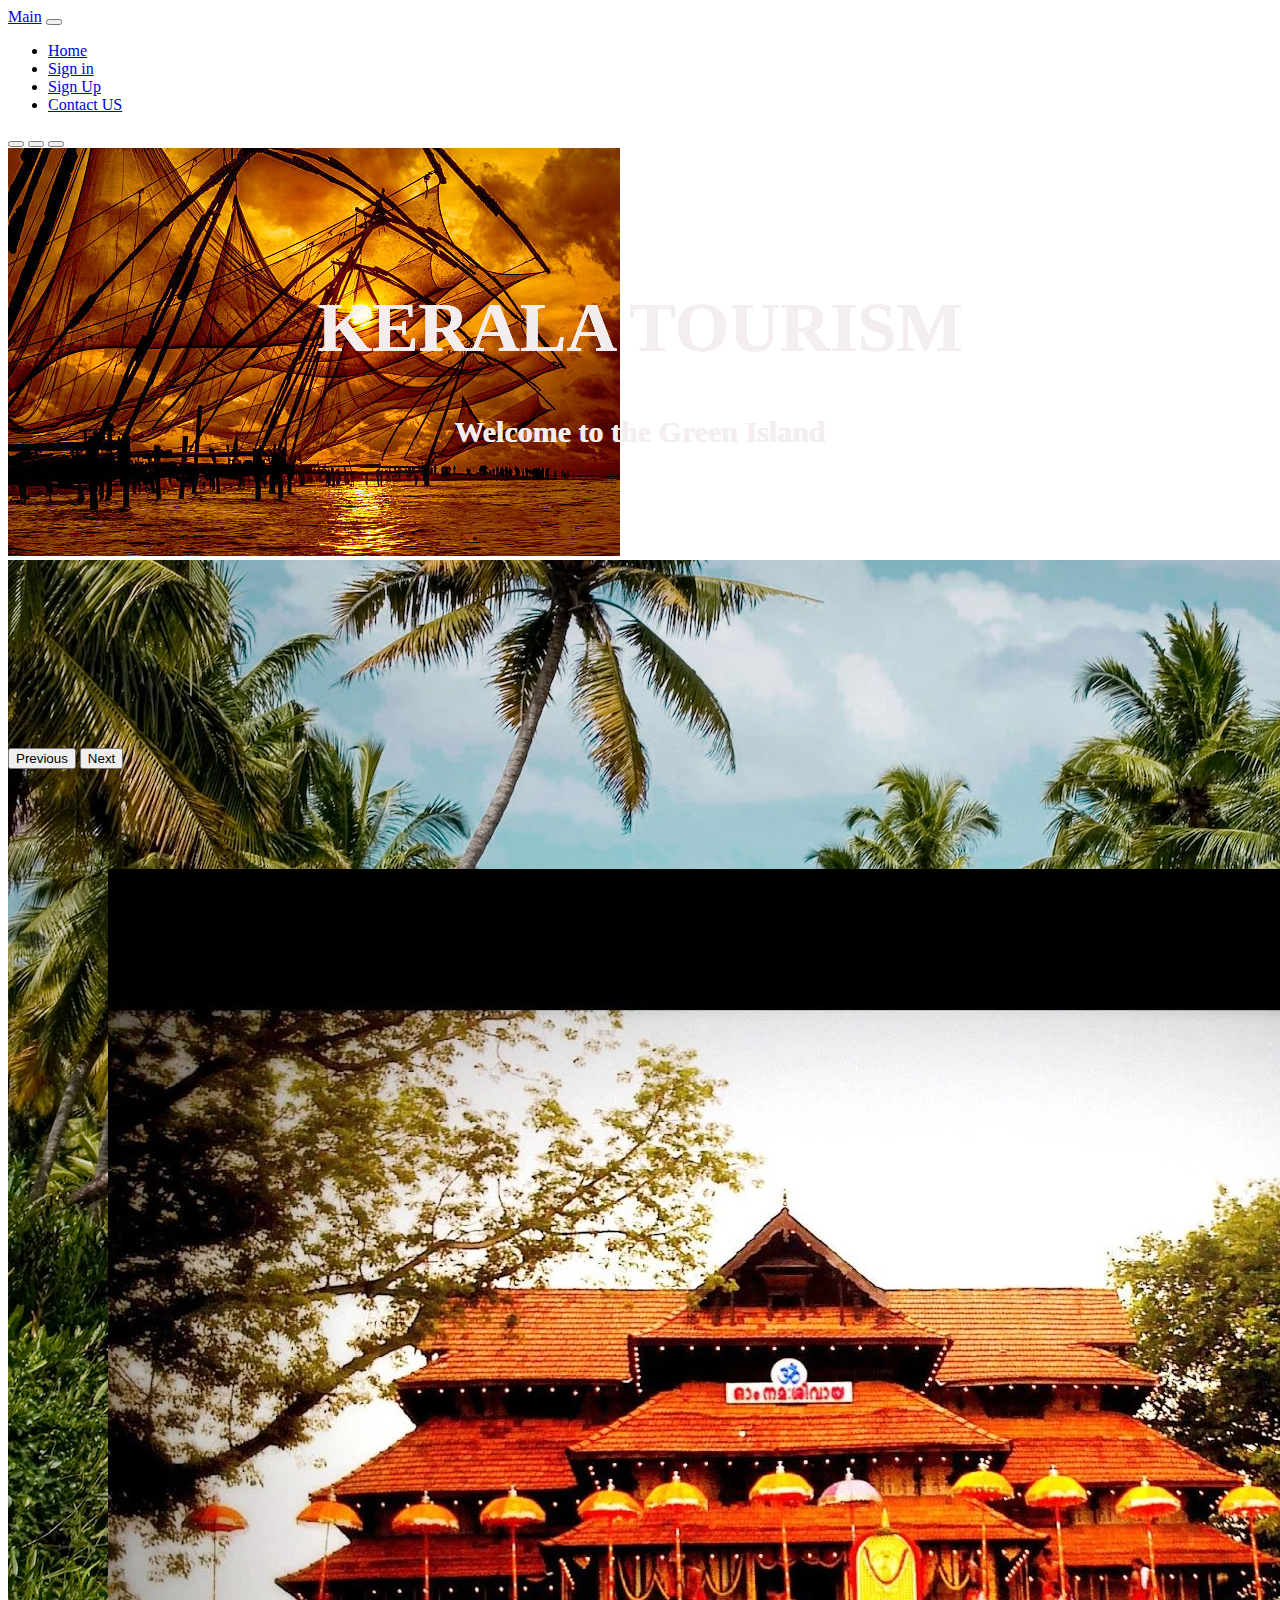
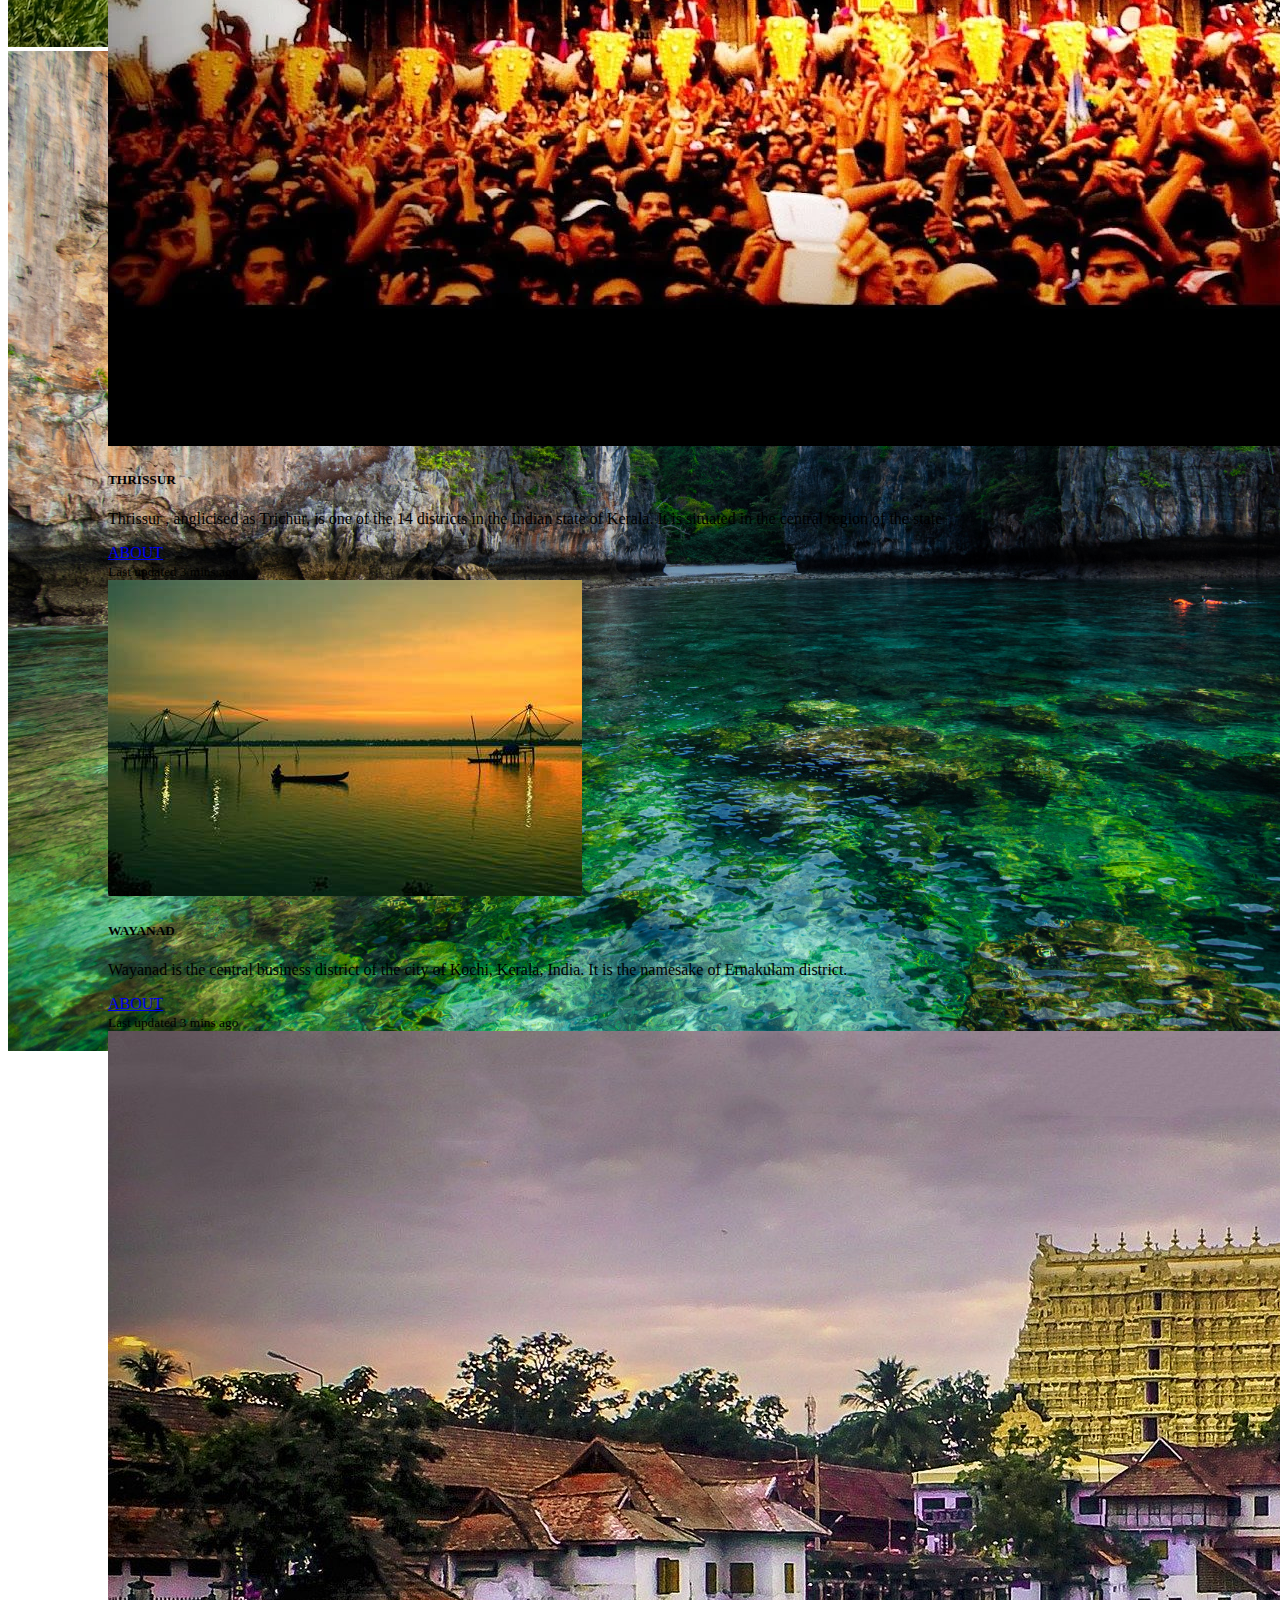
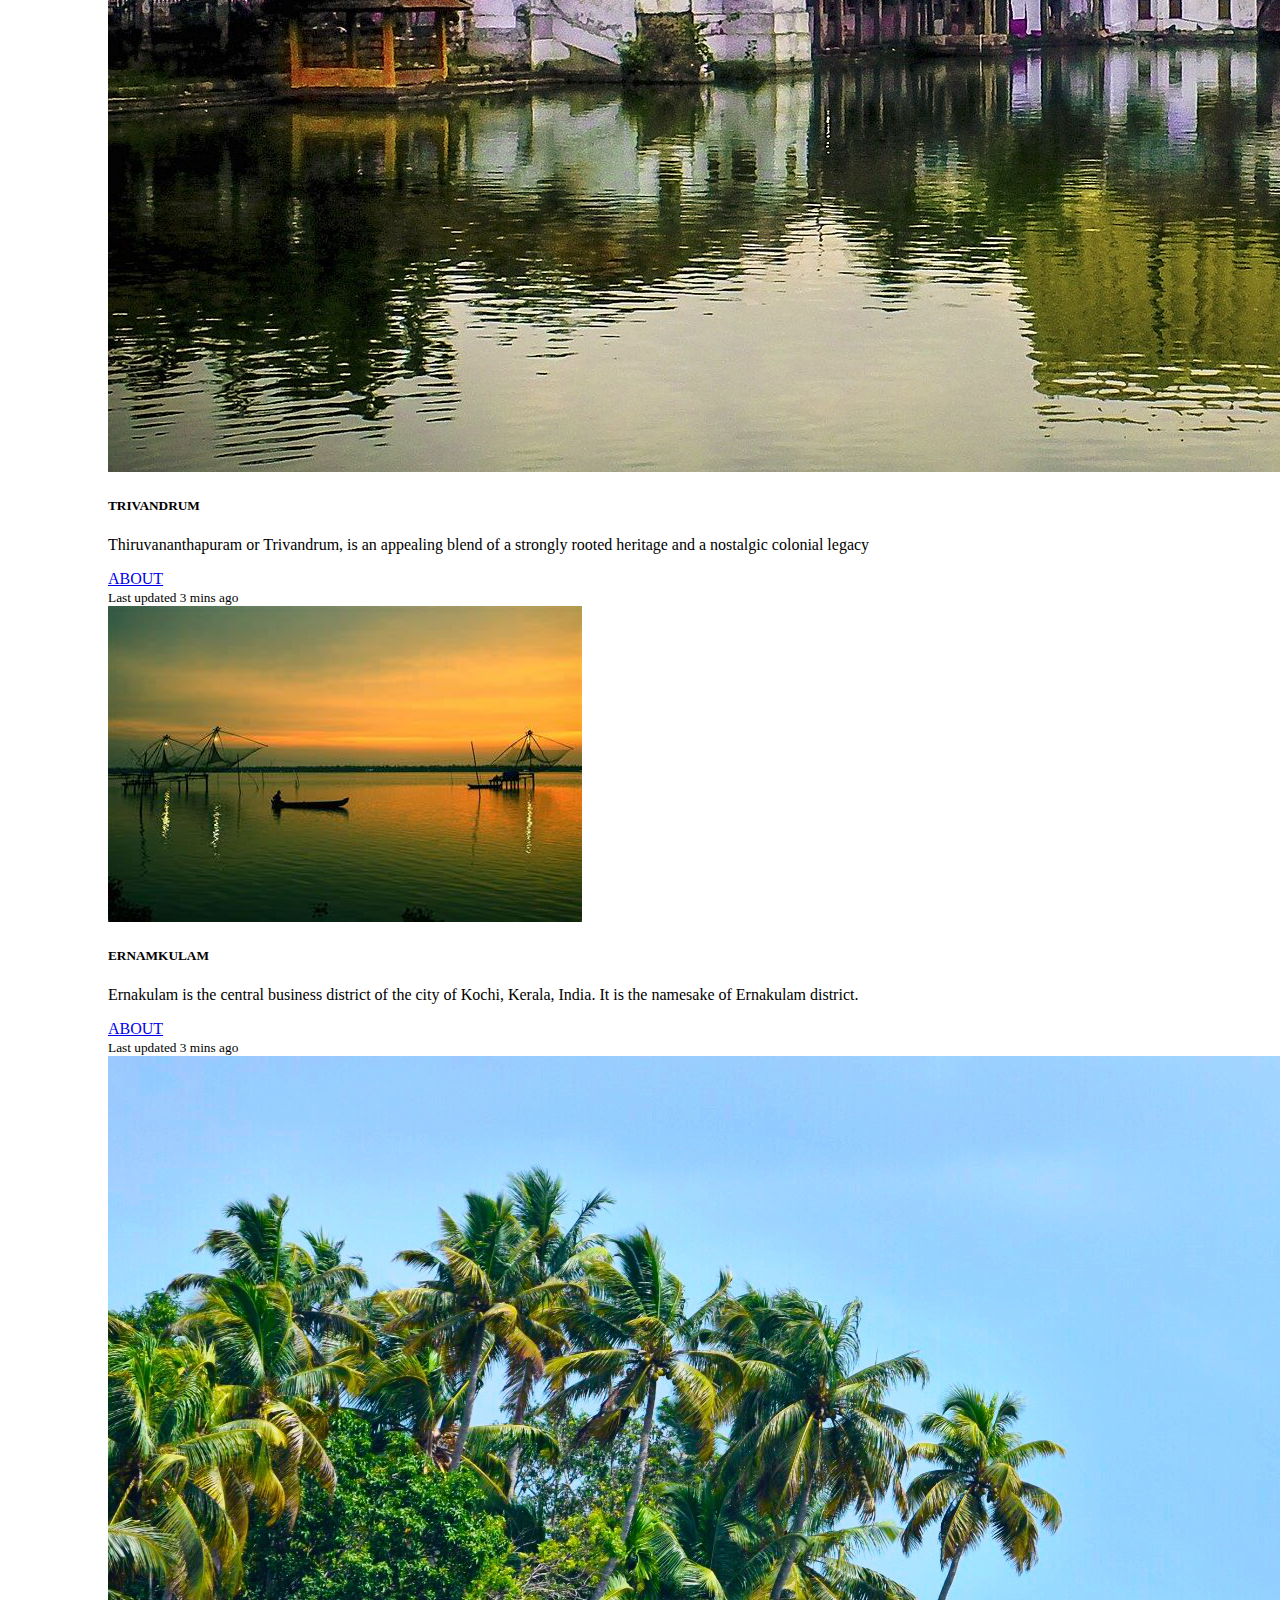
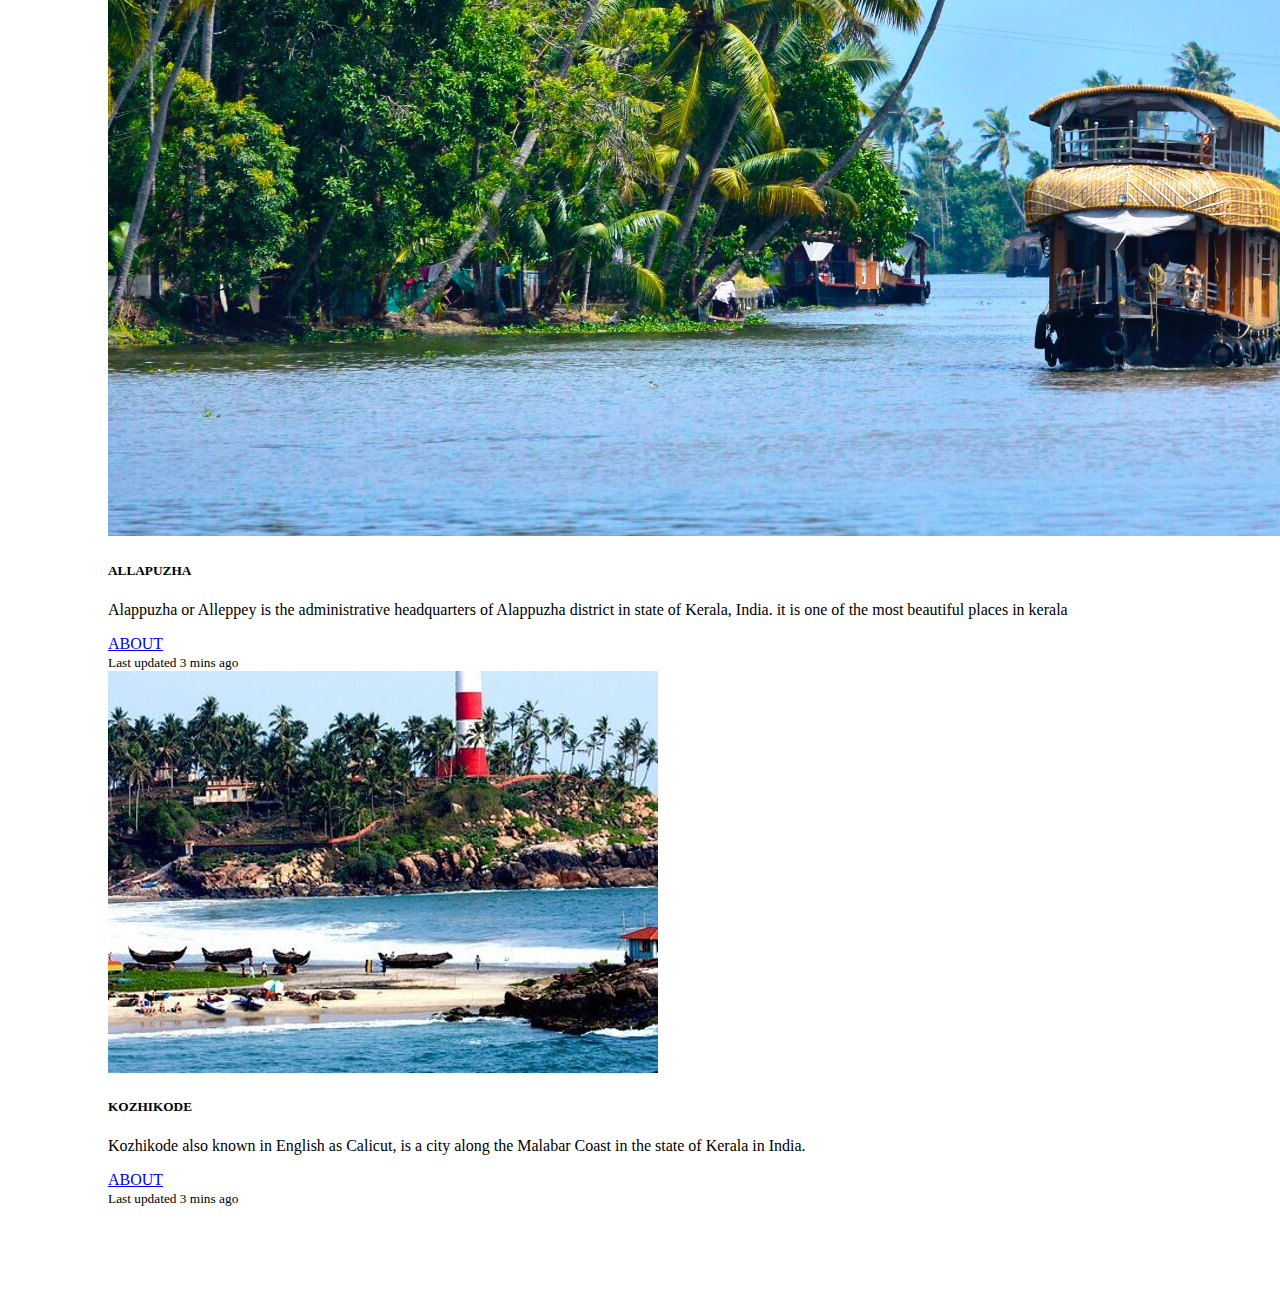
<file: index.html>
<!DOCTYPE html>
<html lang="en">

<head>
    <link href="https://cdn.jsdelivr.net/npm/bootstrap@5.3.2/dist/css/bootstrap.min.css" rel="stylesheet"
        integrity="sha384-T3c6CoIi6uLrA9TneNEoa7RxnatzjcDSCmG1MXxSR1GAsXEV/Dwwykc2MPK8M2HN" crossorigin="anonymous">
    <meta charset="UTF-8">
    <meta name="viewport" content="width=device-width, initial-scale=1.0">
    <title>Document</title>
    <link rel="stylesheet" href="style.css">
</head>

<body>
    <!--  -->
    <nav class="navbar navbar-expand-lg bg-body-tertiary">
        <div class="container-fluid">
          <a class="navbar-brand" href="#">Main</a>
          <button class="navbar-toggler" type="button" data-bs-toggle="collapse" data-bs-target="#navbarScroll" aria-controls="navbarScroll" aria-expanded="false" aria-label="Toggle navigation">
            <span class="navbar-toggler-icon"></span>
          </button>
          <div class="collapse navbar-collapse" id="navbarScroll">
            <ul class="navbar-nav me-auto my-2 my-lg-0 navbar-nav-scroll" style="--bs-scroll-height: 100px;">
              <li class="nav-item">
                <a class="nav-link active" aria-current="page" href="#">Home</a>
                
              </li>
              <li class="nav-item">
                <a class="nav-link active" aria-current="page" href="signin.html">Sign in</a>
                
              </li>
              <li class="nav-item">
                <a class="nav-link active" aria-current="page" href="signup.html">Sign Up</a>
                
              </li>
              <li class="nav-item">
                <a class="nav-link active" aria-current="page" href="contact.html">Contact US</a>
                
              </li>
              <!-- <li class="nav-item"> 
                <a class="nav-link" href="#">Link</a>
              </li>
              
              <li class="nav-item dropdown">
                <a class="nav-link dropdown-toggle" href="#" role="button" data-bs-toggle="dropdown" aria-expanded="false">
                  Link
                </a>
                <ul class="dropdown-menu">
                  <li><a class="dropdown-item" href="#">Sign in</a></li>
                  <li><a class="dropdown-item" href="#">Sign UP</a></li>
                  <li><hr class="dropdown-divider"></li>
                  <li><a class="dropdown-item" href="#">Contact US</a></li>
                </ul>
              </li>
              <li class="nav-item">
                <a class="nav-link disabled" aria-disabled="true">Link</a>
              </li>
            </ul>
            <form class="d-flex" role="search">
              <input class="form-control me-2" type="search" placeholder="Search" aria-label="Search">
              <button class="btn btn-outline-success" type="submit">Search</button>
            </form>-->
          </div>
        </div>
      </nav>
      <!--  -->



    <div id="carouselExampleCaptions" class="carousel slide bgHeight">
        <div class="carousel-indicators">
            <button type="button" data-bs-target="#carouselExampleCaptions" data-bs-slide-to="0" class="active"
                aria-current="true" aria-label="Slide 1"></button>
            <button type="button" data-bs-target="#carouselExamp./images/istockphoto-477644987-612x612.jpgleCaptions"
                data-bs-slide-to="1" aria-label="Slide 2"></button>
            <button type="button" data-bs-target="#carouselExampleCaptions" data-bs-slide-to="2"
                aria-label="Slide 3"></button>
        </div>
        <div class="carousel-inner">
            <div class="carousel-item active">
                <img src="./images/istockphoto-477644987-612x612.jpg" class="d-block w-100  " alt="...">
                <div class="carousel-caption ">
                    <h1>KERALA TOURISM</h1>
                    
                    <p>Welcome to the Green Island</p>
                </div>
            </div>
            <div class="carousel-item">
                <img src="./images/photo-1602216056096-3b40cc0c9944.avif" class="d-block w-100 " alt="...">
                <div class="carousel-caption d-none d-md-block">
                    <h1>KERALA TOURISM</h1>
                    <p>Welcome to the Green Island</p>

                </div>
            </div>
            <div class="carousel-item">
                <img src="./images/beaches-ko-phi-phi-islands-rai-ley-peninsula-are-framed-by-stunning-limestone-cliffs-they-are-regularly-listed-top-beaches-thailand.jpg"
                    class="d-block w-100" alt="...">
                <div class="carousel-caption d-none d-md-block">
                    <h1>KERALA TOURISM</h1>
                    <p>Welcome to the Green Island</p>

                </div>
            </div>
        </div>
        <button class="carousel-control-prev" type="button" data-bs-target="#carouselExampleCaptions"
            data-bs-slide="prev">
            <span class="carousel-control-prev-icon" aria-hidden="true"></span>
            <span class="visually-hidden">Previous</span>
        </button>
        <button class="carousel-control-next" type="button" data-bs-target="#carouselExampleCaptions"
            data-bs-slide="next">
            <span class="carousel-control-next-icon" aria-hidden="true"></span>
            <span class="visually-hidden">Next</span>
        </button>
    </div>
<!--  -->
<div class="container empty-5">
    <div class="row">
        <div class="col">
          <div class="card h-20">
            <img src="./images/wp8050638.webp" class="card-img-top" alt="...">
            <div class="card-body">
              <h5 class="card-title">THRISSUR</h5>
              <p class="card-text">Thrissur , anglicised as Trichur, is one of the 14 districts in the Indian state of Kerala. It is situated in the central region of the state</p>
              <a href="thrissur.html" class="btn btn-primary">ABOUT</a>
            </div>
            <div class="card-footer">
              <small class="text-body-secondary">Last updated 3 mins ago</small>
            </div>
          </div>
        </div>
   
    <div class="col">
        <div class="card h-75">
          <img src="./images/OIP (3).jpeg" class="card-img-top" alt="...">
          <div class="card-body">
            <h5 class="card-title">WAYANAD</h5>
            <p class="card-text">Wayanad is the central business district of the city of Kochi, Kerala, India. It is the namesake of Ernakulam district. </p>
            <a href="wayanad.html" class="btn btn-primary">ABOUT</a>
          </div>
          <div class="card-footer">
            <small class="text-body-secondary">Last updated 3 mins ago</small>
          </div>
        </div>
      </div>
      
       
       
        <div class="col">
          <div class="card h-75">
            <img src="./images/trivandrum-5037425_1920.jpg" class="card-img-top" alt="...">
            <div class="card-body">
              <h5 class="card-title">TRIVANDRUM</h5>
              <p class="card-text">Thiruvananthapuram or Trivandrum, is an appealing blend of a strongly rooted heritage and a nostalgic colonial legacy</p>
              <a href="trivandrum.html" class="btn btn-primary">ABOUT</a>
            </div>
            <div class="card-footer">
              <small class="text-body-secondary">Last updated 3 mins ago</small>
            </div>
          </div>
        </div>
     
 
    
   
      <div class="row row-cols-1 row-cols-md-3 g-4">
        <div class="col">
          <div class="card h-75">
            <img src="./images/OIP (3).jpeg" class="card-img-top" alt="...">
            <div class="card-body">
              <h5 class="card-title">ERNAMKULAM</h5>
              <p class="card-text">Ernakulam is the central business district of the city of Kochi, Kerala, India. It is the namesake of Ernakulam district.</p>
              <a href="ernamkulam.html" class="btn btn-primary">ABOUT</a>
            </div>
            <div class="card-footer">
              <small class="text-body-secondary">Last updated 3 mins ago</small>
            </div>
          </div>
        </div>
    
        <div class="col">
          <div class="card h-75">
            <img src="./images/image-19.jpg" class="card-img-top" alt="...">
            <div class="card-body">
              <h5 class="card-title">ALLAPUZHA</h5>
              <p class="card-text">Alappuzha or Alleppey is the administrative headquarters of Alappuzha district in state of Kerala, India. it is one of the most beautiful places in kerala  </p>
              <a href="alapuzha.html" class="btn btn-primary">ABOUT</a>
            </div>
            <div class="card-footer">
              <small class="text-body-secondary">Last updated 3 mins ago</small>
            </div>
          </div>
        </div>
    
        <div class="col">
          <div class="card h-75">
            <img src="./images/thikkoti-light-house.jpg" class="card-img-top" alt="...">
            <div class="card-body">
              <h5 class="card-title">KOZHIKODE</h5>
              <p class="card-text">Kozhikode also known in English as Calicut, is a city along the Malabar Coast in the state of Kerala in India.</p>
              <a href="kozhikode.html" class="btn btn-primary">ABOUT</a>
            </div>
            <div class="card-footer">
              <small class="text-body-secondary">Last updated 3 mins ago</small>
            </div>
          </div>
        </div>
      </div>
    </div>


       <!--  -->
      
    <script src="https://cdn.jsdelivr.net/npm/bootstrap@5.3.2/dist/js/bootstrap.bundle.min.js"
        integrity="sha384-C6RzsynM9kWDrMNeT87bh95OGNyZPhcTNXj1NW7RuBCsyN/o0jlpcV8Qyq46cDfL"
        crossorigin="anonymous"></script>
</body>

</html>
</file>
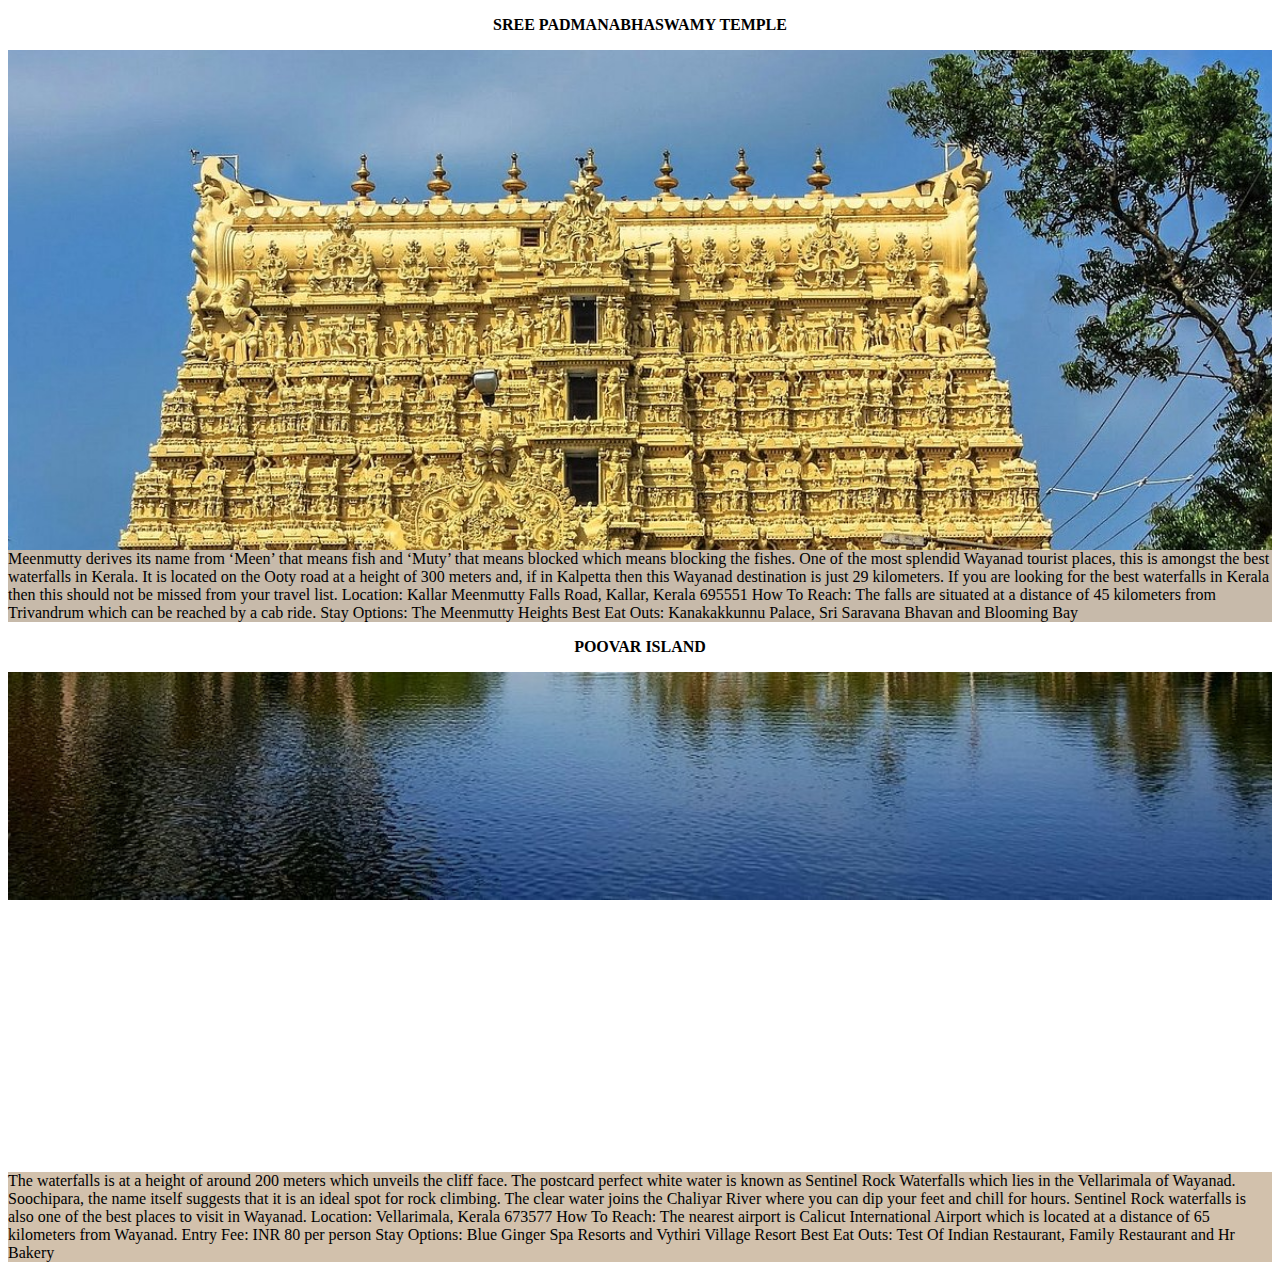
<file: alapuzha.html>
<!DOCTYPE html>
<html>
<head>
<meta name="viewport" content="width=device-width, initial-scale=1">

<style>
    .parallaxX {
        /* The image used */
        background-image: url("./images/sree-padmanabhaswamy.jpg");
      
        /* Set a specific height */
        min-height: 500px; 
      
        /* Create the parallax scrolling effect */
        background-attachment: fixed;
        background-position: center;
        background-repeat: no-repeat;
        background-size: cover;
      }
      </style>
      </head>
      <body>
      
      <p><center><b> SREE PADMANABHASWAMY TEMPLE</b></center></p>
      
      <div class="parallaxX"></div>
      
      <div style="height:;background-color:rgb(199, 186, 170)">
        <div class="container py-5">
    
        Meenmutty derives its name from ‘Meen’ that means fish and ‘Muty’ that means blocked which means blocking the fishes. One of the most splendid Wayanad tourist places, this is amongst the best waterfalls in Kerala. It is located on the Ooty road at a height of 300 meters and, if in Kalpetta then this Wayanad destination is just 29 kilometers. If you are looking for the best waterfalls in Kerala then this should not be missed from  your travel list.
    
    Location: Kallar Meenmutty Falls Road, Kallar, Kerala 695551
    How To Reach: The falls are situated at a distance of 45 kilometers from Trivandrum which can be reached by a cab ride.
    Stay Options: The Meenmutty Heights
    Best Eat Outs: Kanakakkunnu Palace, Sri Saravana Bhavan and Blooming Bay
       </div>   
      </div>
<style>
.parallax {
  /* The image used */
  background-image: url("./images/20160916-072404-largejpg.jpg");

  /* Set a specific height */
  min-height: 500px; 

  /* Create the parallax scrolling effect */
  background-attachment: fixed;
  background-position: center;
  background-repeat: no-repeat;
  background-size: cover;
}
</style>
</head>
<body>

<p><center><b>POOVAR ISLAND</b></center></p>

<div class="parallax"></div>

<div style="height:;background-color:rgb(210, 193, 172)">
    <div class="container py-5">
    The waterfalls is at a height of around 200 meters which unveils the cliff face. The postcard perfect white water is known as Sentinel Rock Waterfalls which lies in the Vellarimala of Wayanad. Soochipara, the name itself suggests that it is an ideal spot for rock climbing. The clear water joins the Chaliyar River where you can dip your feet and chill for hours. Sentinel Rock waterfalls is also one of the best places to visit in Wayanad.

Location: Vellarimala, Kerala 673577
How To Reach: The nearest airport is Calicut International Airport which is located at a distance of 65 kilometers from Wayanad.
Entry Fee: INR 80 per person
Stay Options: Blue Ginger Spa Resorts and Vythiri Village Resort
Best Eat Outs: Test Of Indian Restaurant, Family Restaurant and Hr Bakery
</div>
</div>


</body>
</html>
</file>
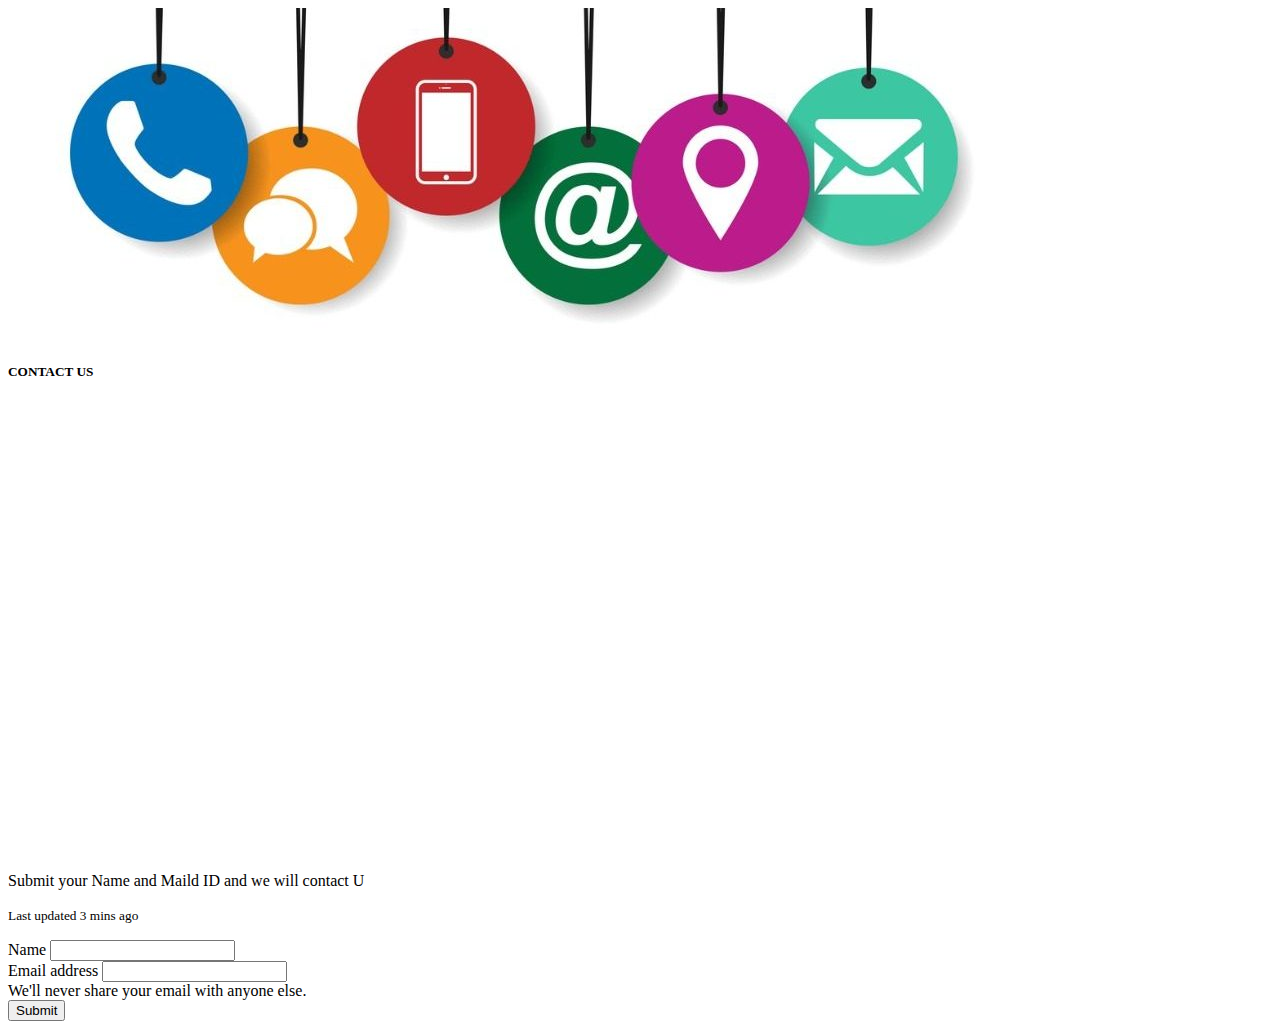
<file: contact.html>
<!DOCTYPE html>
<html lang="en">
<head>
    <link href="https://cdn.jsdelivr.net/npm/bootstrap@5.3.2/dist/css/bootstrap.min.css" rel="stylesheet" integrity="sha384-T3c6CoIi6uLrA9TneNEoa7RxnatzjcDSCmG1MXxSR1GAsXEV/Dwwykc2MPK8M2HN" crossorigin="anonymous">
    <meta charset="UTF-8">
    <meta name="viewport" content="width=device-width, initial-scale=1.0">
    <title>Document</title>
</head>
<body>
    <div class="card mb-3">
        <img src="./images/contact-us-symbols-social-media-network-icon-symbols-colour-color-vector-id1192055884-e1616518527636.jpg" class="card-img-top" alt="...">
        <div class="card-body">
          <h5 class="card-title">CONTACT US</h5>
          <iframe src="https://www.google.com/maps/embed?pb=!1m18!1m12!1m3!1d31428.34691300993!2d76.3131450931202!3d10.054488113421682!2m3!1f0!2f0!3f0!3m2!1i1024!2i768!4f13.1!3m3!1m2!1s0x3b080c269c104ecd%3A0x845435f558157962!2sKalamassery%2C%20Kochi%2C%20Kerala!5e0!3m2!1sen!2sin!4v1707279140184!5m2!1sen!2sin" width="600" height="450" style="border:0;" allowfullscreen="" loading="lazy" referrerpolicy="no-referrer-when-downgrade"></iframe>
          <p class="card-text">Submit your Name and Maild ID and we will contact U</p>
          <p class="card-text"><small class="text-body-secondary">Last updated 3 mins ago</small></p>
        </div>
      </div>
      <form>
        <div class="mb-3">
            <label for="exampleInputEmail1" class="form-label">Name</label>
            <input type="email" class="form-control" id="exampleInputEmail1" aria-describedby="emailHelp">
            <div id="emailHelp" class="form-text"></div>
          </div>
        <div class="mb-3">
          <label for="exampleInputEmail1" class="form-label">Email address</label>
          <input type="email" class="form-control" id="exampleInputEmail1" aria-describedby="emailHelp">
          <div id="emailHelp" class="form-text">We'll never share your email with anyone else.</div>
        </div>
        <button type="submit" class="btn btn-primary">Submit</button>
    </form>
      <!-- <div class="card"> 
        <div class="card-body">
          <h5 class="card-title">Card title</h5>
          <p class="card-text">This is a wider card with supporting text below as a natural lead-in to additional content. This content is a little bit longer.</p>
          <p class="card-text"><small class="text-body-secondary">Last updated 3 mins ago</small></p>
        </div>
        <img src="..." class="card-img-bottom" alt="...">
      </div>-->


    <script src="https://cdn.jsdelivr.net/npm/bootstrap@5.3.2/dist/js/bootstrap.bundle.min.js" integrity="sha384-C6RzsynM9kWDrMNeT87bh95OGNyZPhcTNXj1NW7RuBCsyN/o0jlpcV8Qyq46cDfL" crossorigin="anonymous"></script>
</body>
</html>
</file>
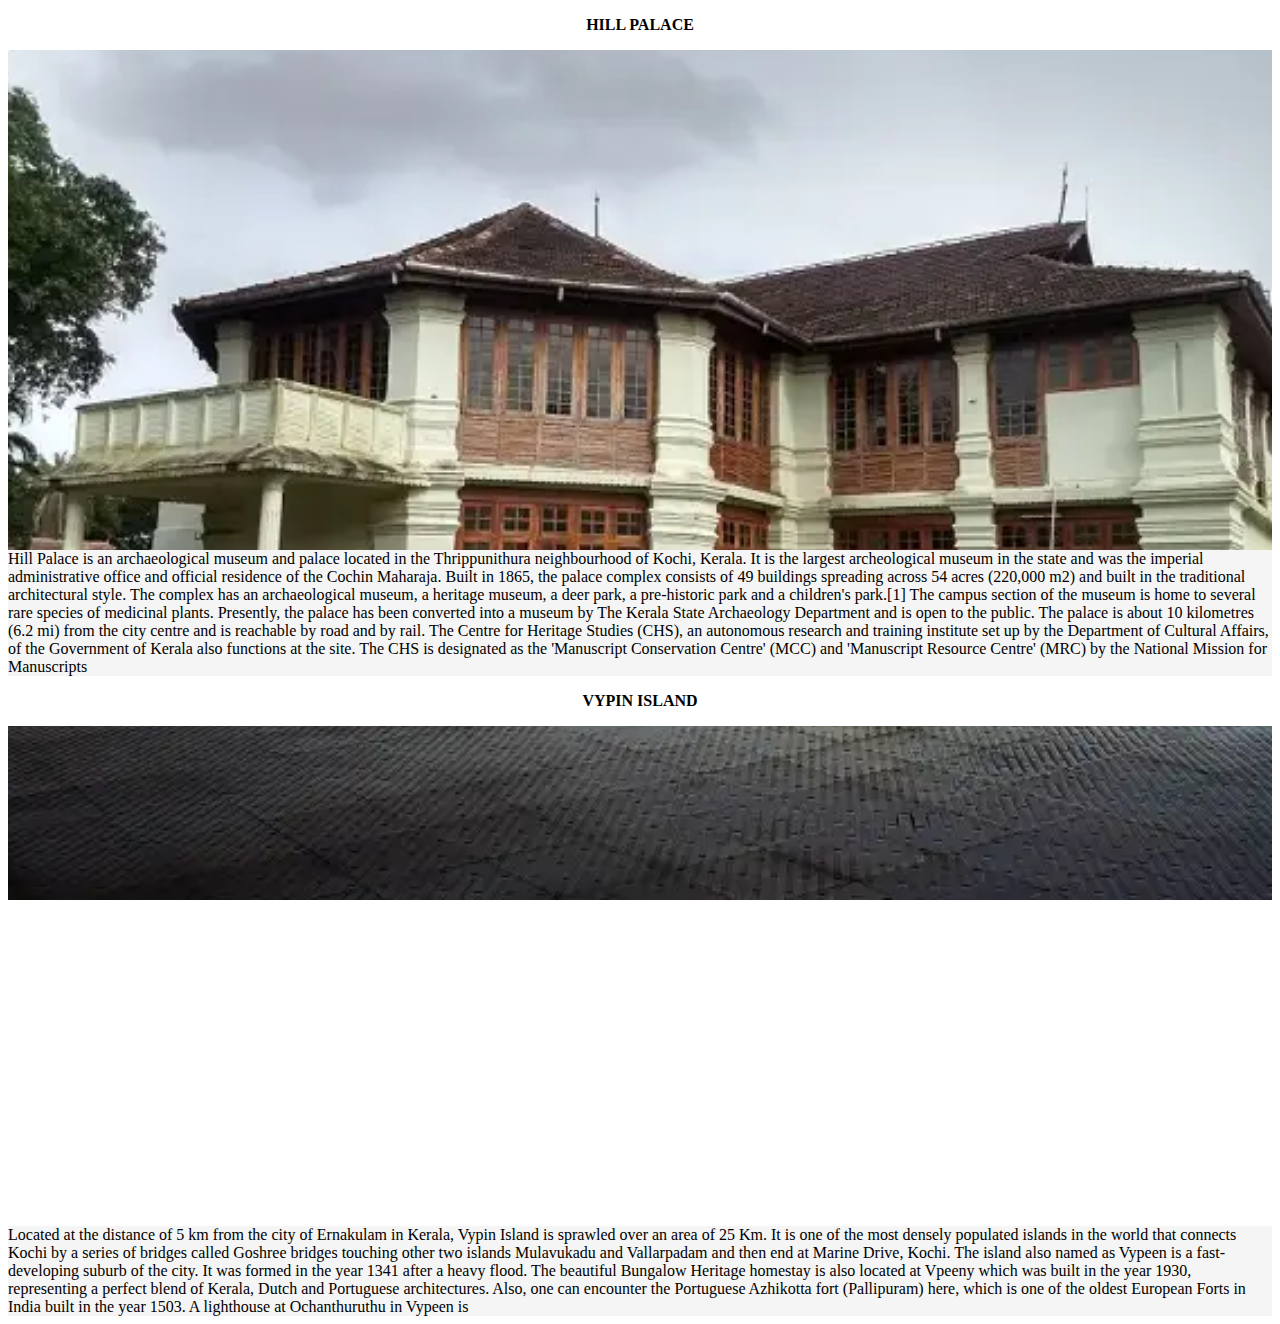
<file: ernamkulam.html>
<!DOCTYPE html>
<html>
<head>
    <link href="https://cdn.jsdelivr.net/npm/bootstrap@5.3.2/dist/css/bootstrap.min.css" rel="stylesheet" integrity="sha384-T3c6CoIi6uLrA9TneNEoa7RxnatzjcDSCmG1MXxSR1GAsXEV/Dwwykc2MPK8M2HN" crossorigin="anonymous">
<meta name="viewport" content="width=device-width, initial-scale=1">

<style>
    .parallaxX {
        /* The image used */
        background-image: url("./images/Hill-Palace.webp");
      
        /* Set a specific height */
        min-height: 500px; 
      
        /* Create the parallax scrolling effect */
        background-attachment: fixed;
        background-position: center;
        background-repeat: no-repeat;
        background-size: cover;
      }
      </style>
      </head>
      <body>
        <script src="https://cdn.jsdelivr.net/npm/bootstrap@5.3.2/dist/js/bootstrap.bundle.min.js" integrity="sha384-C6RzsynM9kWDrMNeT87bh95OGNyZPhcTNXj1NW7RuBCsyN/o0jlpcV8Qyq46cDfL" crossorigin="anonymous"></script>
      
      <p><center><b>HILL PALACE</b></center></p>
      
      <div class="parallaxX"></div>
      
      <div style="height:;background-color:whitesmoke">
        <div class="container py-5">
    
            Hill Palace is an archaeological museum and palace located in the Thrippunithura neighbourhood of Kochi, Kerala. It is the largest archeological museum in the state and was the imperial administrative office and official residence of the Cochin Maharaja. Built in 1865, the palace complex consists of 49 buildings spreading across 54 acres (220,000 m2) and built in the traditional architectural style. The complex has an archaeological museum, a heritage museum, a deer park, a pre-historic park and a children's park.[1]

            The campus section of the museum is home to several rare species of medicinal plants. Presently, the palace has been converted into a museum by The Kerala State Archaeology Department and is open to the public. The palace is about 10 kilometres (6.2 mi) from the city centre and is reachable by road and by rail.
            
            The Centre for Heritage Studies (CHS), an autonomous research and training institute set up by the Department of Cultural Affairs, of the Government of Kerala also functions at the site. The CHS is designated as the 'Manuscript Conservation Centre' (MCC) and 'Manuscript Resource Centre' (MRC) by the National Mission for Manuscripts
       </div>   
      </div>
<style>
.parallax {
  /* The image used */
  background-image: url("./images/Vypeen-Island.webp");

  /* Set a specific height */
  min-height: 500px; 

  /* Create the parallax scrolling effect */
  background-attachment: fixed;
  background-position: center;
  background-repeat: no-repeat;
  background-size: cover;
}
</style>
</head>
<body>

<p><center><b>VYPIN ISLAND</b></center></p>

<div class="parallax"></div>

<div style="height:;background-color:whitesmoke">
    <div class="container py-5">
        Located at the distance of 5 km from the city of Ernakulam in Kerala, Vypin Island is sprawled over an area of 25 Km. It is one of the most densely populated islands in the world that connects Kochi by a series of bridges called Goshree bridges touching other two islands Mulavukadu and Vallarpadam and then end at Marine Drive, Kochi. The island also named as Vypeen is a fast-developing suburb of the city. It was formed in the year 1341 after a heavy flood.

        The beautiful Bungalow Heritage homestay is also located at Vpeeny which was built in the year 1930, representing a perfect blend of Kerala, Dutch and Portuguese architectures. Also, one can encounter the Portuguese Azhikotta fort (Pallipuram) here, which is one of the oldest European Forts in India built in the year 1503. A lighthouse at Ochanthuruthu in Vypeen is
</div>
</div>


</body>
</html>
</file>
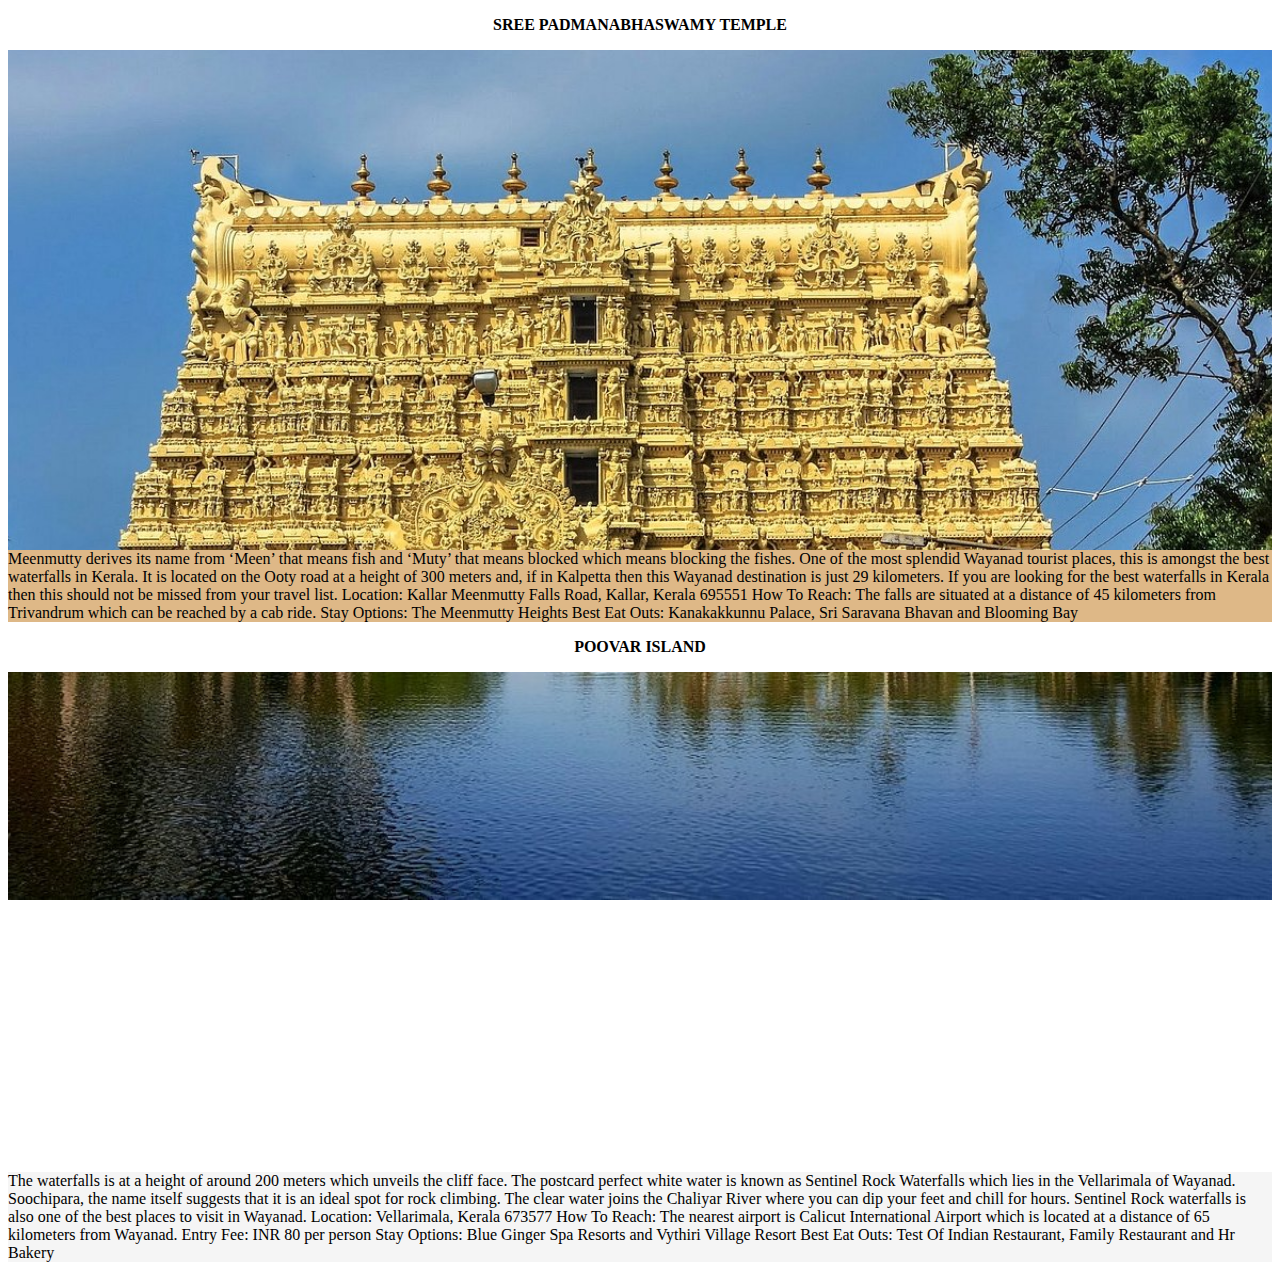
<file: kozhikode.html>
<!DOCTYPE html>
<html>
<head>
<meta name="viewport" content="width=device-width, initial-scale=1">

<style>
    .parallaxX {
        /* The image used */
        background-image: url("./images/sree-padmanabhaswamy.jpg");
      
        /* Set a specific height */
        min-height: 500px; 
      
        /* Create the parallax scrolling effect */
        background-attachment: fixed;
        background-position: center;
        background-repeat: no-repeat;
        background-size: cover;
      }
      </style>
      </head>
      <body>
      
      <p><center><b> SREE PADMANABHASWAMY TEMPLE</b></center></p>
      
      <div class="parallaxX"></div>
      
      <div style="height:;background-color:burlywood">
        <div class="container py-5">
    
        Meenmutty derives its name from ‘Meen’ that means fish and ‘Muty’ that means blocked which means blocking the fishes. One of the most splendid Wayanad tourist places, this is amongst the best waterfalls in Kerala. It is located on the Ooty road at a height of 300 meters and, if in Kalpetta then this Wayanad destination is just 29 kilometers. If you are looking for the best waterfalls in Kerala then this should not be missed from  your travel list.
    
    Location: Kallar Meenmutty Falls Road, Kallar, Kerala 695551
    How To Reach: The falls are situated at a distance of 45 kilometers from Trivandrum which can be reached by a cab ride.
    Stay Options: The Meenmutty Heights
    Best Eat Outs: Kanakakkunnu Palace, Sri Saravana Bhavan and Blooming Bay
       </div>   
      </div>
<style>
.parallax {
  /* The image used */
  background-image: url("./images/20160916-072404-largejpg.jpg");

  /* Set a specific height */
  min-height: 500px; 

  /* Create the parallax scrolling effect */
  background-attachment: fixed;
  background-position: center;
  background-repeat: no-repeat;
  background-size: cover;
}
</style>
</head>
<body>

<p><center><b>POOVAR ISLAND</b></center></p>

<div class="parallax"></div>

<div style="height:;background-color:whitesmoke">
    <div class="container py-5">
    The waterfalls is at a height of around 200 meters which unveils the cliff face. The postcard perfect white water is known as Sentinel Rock Waterfalls which lies in the Vellarimala of Wayanad. Soochipara, the name itself suggests that it is an ideal spot for rock climbing. The clear water joins the Chaliyar River where you can dip your feet and chill for hours. Sentinel Rock waterfalls is also one of the best places to visit in Wayanad.

Location: Vellarimala, Kerala 673577
How To Reach: The nearest airport is Calicut International Airport which is located at a distance of 65 kilometers from Wayanad.
Entry Fee: INR 80 per person
Stay Options: Blue Ginger Spa Resorts and Vythiri Village Resort
Best Eat Outs: Test Of Indian Restaurant, Family Restaurant and Hr Bakery
</div>
</div>



</body>
</html>
</file>
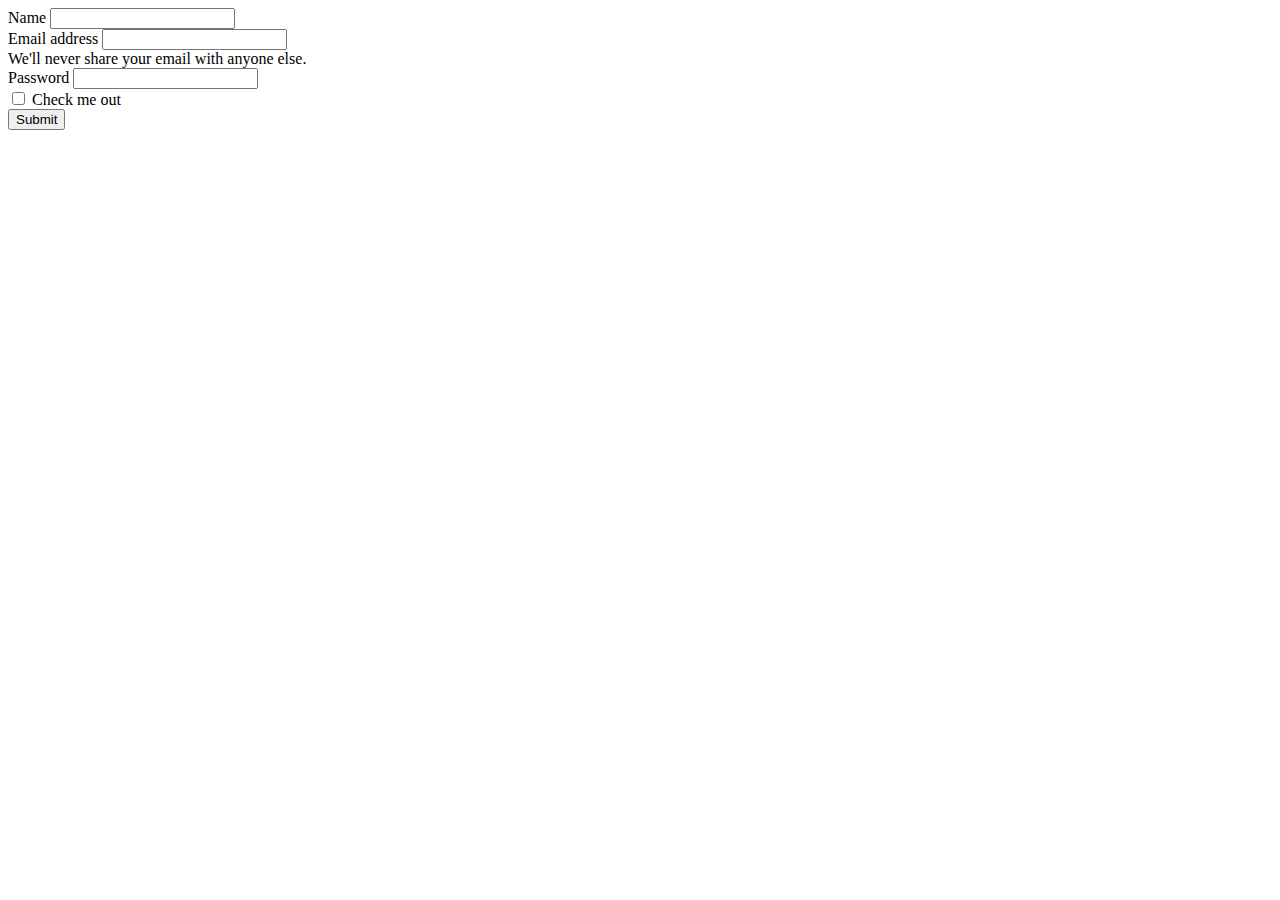
<file: signin.html>
<!DOCTYPE html>
<html lang="en">
<head>
    <link href="https://cdn.jsdelivr.net/npm/bootstrap@5.3.2/dist/css/bootstrap.min.css" rel="stylesheet" integrity="sha384-T3c6CoIi6uLrA9TneNEoa7RxnatzjcDSCmG1MXxSR1GAsXEV/Dwwykc2MPK8M2HN" crossorigin="anonymous">
    <meta charset="UTF-8">
    <meta name="viewport" content="width=device-width, initial-scale=1.0">
    <title>Document</title>
</head>
<body>

    <form>
        <div class="mb-3">
            <label for="exampleInputEmail1" class="form-label">Name</label>
            <input type="email" class="form-control" id="exampleInputEmail1" aria-describedby="emailHelp">
            <div id="emailHelp" class="form-text"></div>
          </div>
        <div class="mb-3">
          <label for="exampleInputEmail1" class="form-label">Email address</label>
          <input type="email" class="form-control" id="exampleInputEmail1" aria-describedby="emailHelp">
          <div id="emailHelp" class="form-text">We'll never share your email with anyone else.</div>
        </div>
        <div class="mb-3">
          <label for="exampleInputPassword1" class="form-label">Password</label>
          <input type="password" class="form-control" id="exampleInputPassword1">
        </div>
        <div class="mb-3 form-check">
          <input type="checkbox" class="form-check-input" id="exampleCheck1">
          <label class="form-check-label" for="exampleCheck1">Check me out</label>
        </div>
        <button type="submit" class="btn btn-primary">Submit</button>
      </form>
    <script src="https://cdn.jsdelivr.net/npm/bootstrap@5.3.2/dist/js/bootstrap.bundle.min.js" integrity="sha384-C6RzsynM9kWDrMNeT87bh95OGNyZPhcTNXj1NW7RuBCsyN/o0jlpcV8Qyq46cDfL" crossorigin="anonymous"></script>
</body>
</html>
</file>
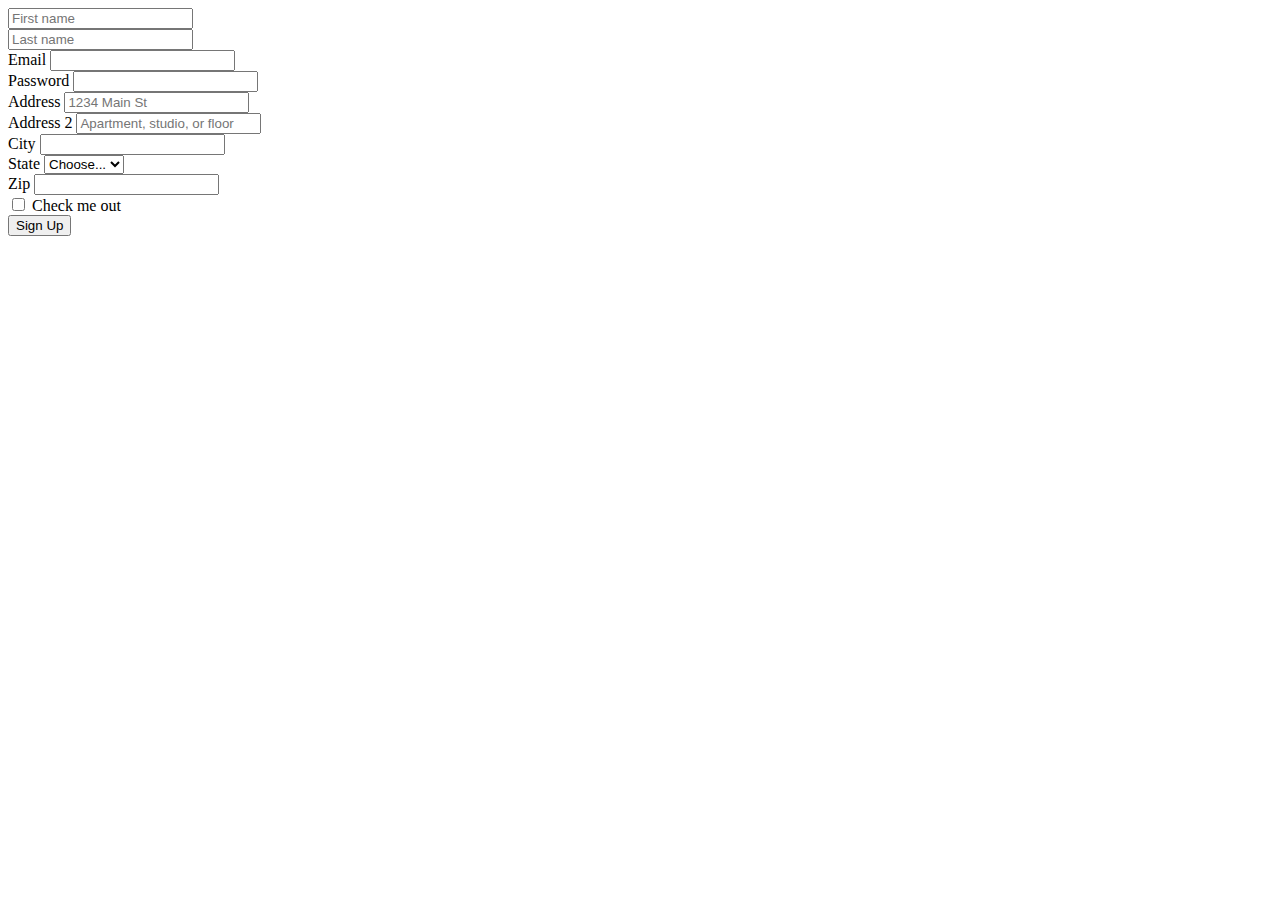
<file: signup.html>
<!DOCTYPE html>
<html lang="en">
<head>
    <link href="https://cdn.jsdelivr.net/npm/bootstrap@5.3.2/dist/css/bootstrap.min.css" rel="stylesheet" integrity="sha384-T3c6CoIi6uLrA9TneNEoa7RxnatzjcDSCmG1MXxSR1GAsXEV/Dwwykc2MPK8M2HN" crossorigin="anonymous">
    <meta charset="UTF-8">
    <meta name="viewport" content="width=device-width, initial-scale=1.0">
    <title>Document</title>
</head>
<body>
    <div class="row g-3">
        <div class="col">
          <input type="text" class="form-control" placeholder="First name" aria-label="First name">
        </div>
        <div class="col">
          <input type="text" class="form-control" placeholder="Last name" aria-label="Last name">
        </div>
      </div>
      <form class="row g-3">
        <div class="col-md-6">
          <label for="inputEmail4" class="form-label">Email</label>
          <input type="email" class="form-control" id="inputEmail4">
        </div>
        <div class="col-md-6">
          <label for="inputPassword4" class="form-label">Password</label>
          <input type="password" class="form-control" id="inputPassword4">
        </div>
        <div class="col-12">
          <label for="inputAddress" class="form-label">Address</label>
          <input type="text" class="form-control" id="inputAddress" placeholder="1234 Main St">
        </div>
        <div class="col-12">
          <label for="inputAddress2" class="form-label">Address 2</label>
          <input type="text" class="form-control" id="inputAddress2" placeholder="Apartment, studio, or floor">
        </div>
        <div class="col-md-6">
          <label for="inputCity" class="form-label">City</label>
          <input type="text" class="form-control" id="inputCity">
        </div>
        <div class="col-md-4">
          <label for="inputState" class="form-label">State</label>
          <select id="inputState" class="form-select">
            <option selected>Choose...</option>
            <option>...</option>
          </select>
        </div>
        <div class="col-md-2">
          <label for="inputZip" class="form-label">Zip</label>
          <input type="text" class="form-control" id="inputZip">
        </div>
        <div class="col-12">
          <div class="form-check">
            <input class="form-check-input" type="checkbox" id="gridCheck">
            <label class="form-check-label" for="gridCheck">
              Check me out
            </label>
          </div>
        </div>
        <div class="col-12">
          <button type="submit" class="btn btn-primary">Sign Up</button>
        </div>
      </form>
    <script src="https://cdn.jsdelivr.net/npm/bootstrap@5.3.2/dist/js/bootstrap.bundle.min.js" integrity="sha384-C6RzsynM9kWDrMNeT87bh95OGNyZPhcTNXj1NW7RuBCsyN/o0jlpcV8Qyq46cDfL" crossorigin="anonymous"></script>
</body>
</html>
</file>
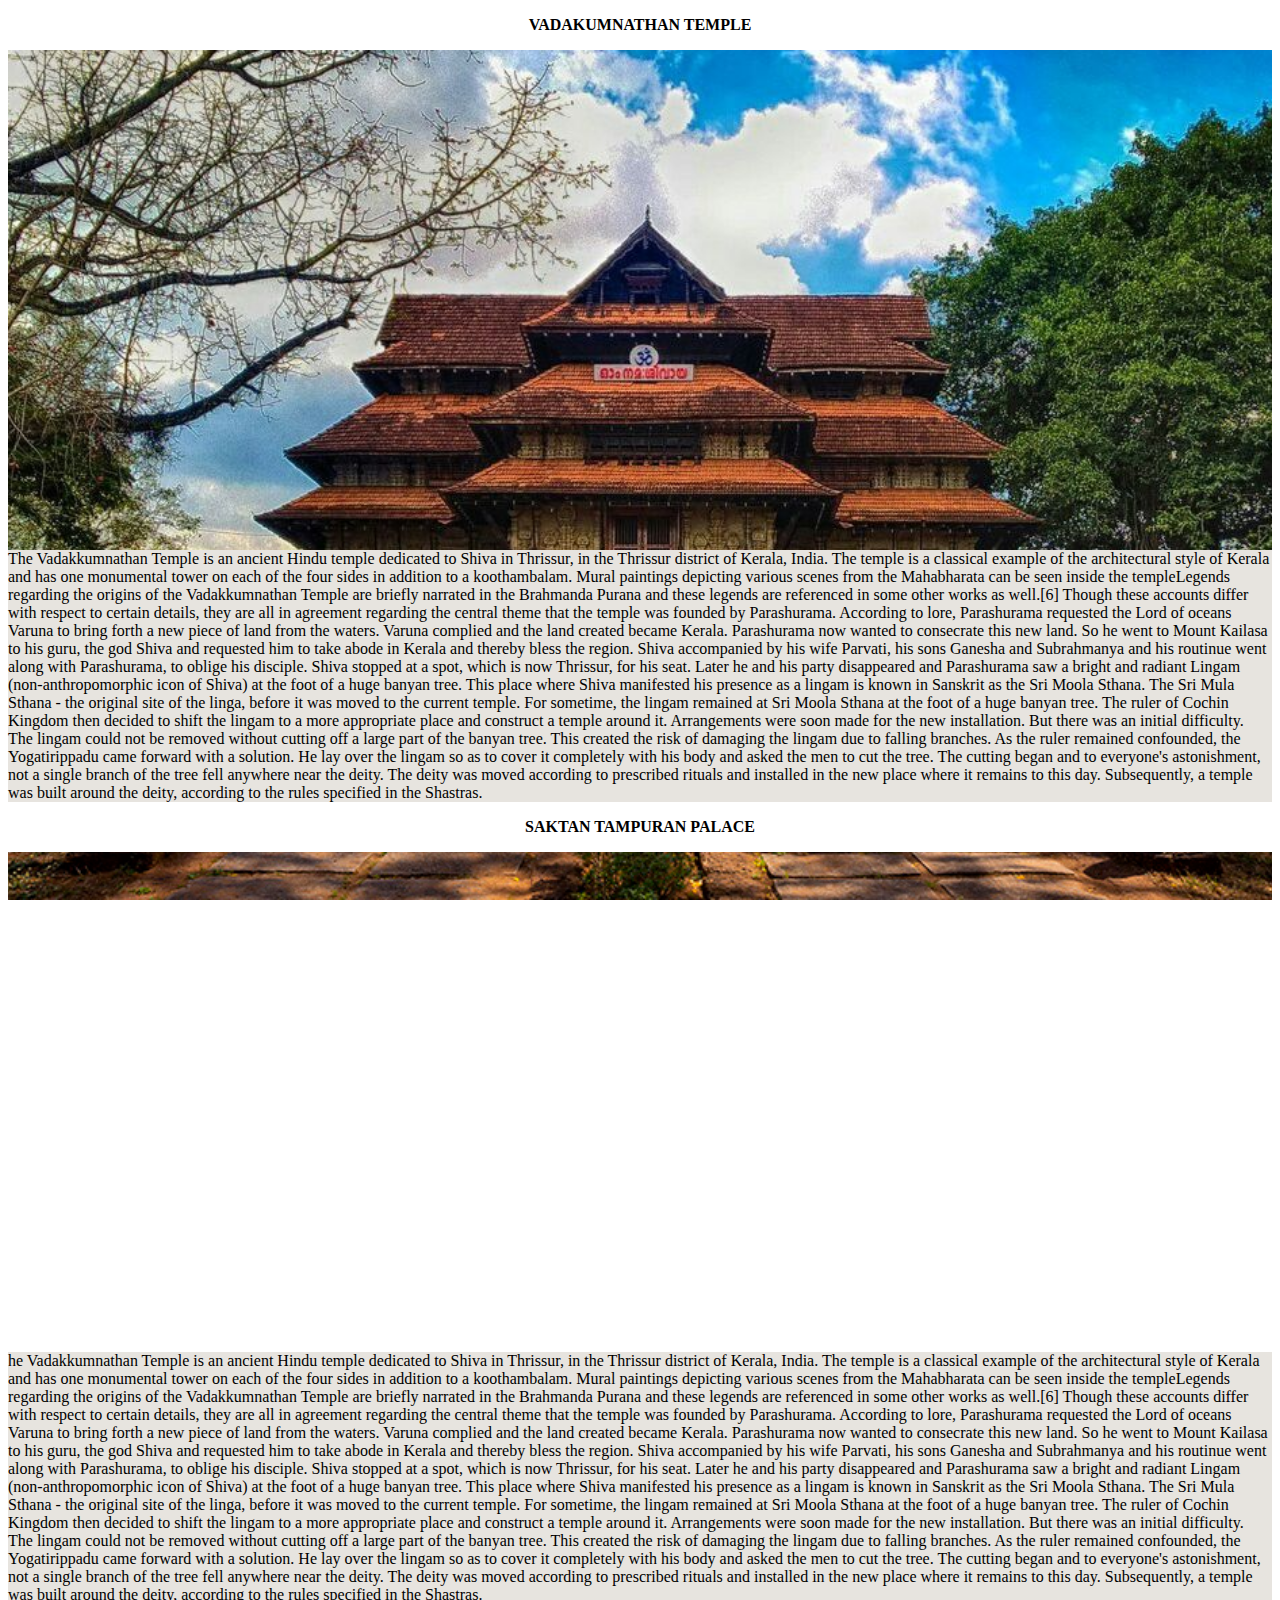
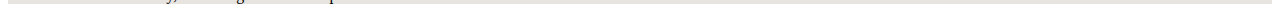
<file: thrissur.html>
<!DOCTYPE html>
<html>
<head>
<meta name="viewport" content="width=device-width, initial-scale=1">
<link href="https://cdn.jsdelivr.net/npm/bootstrap@5.3.2/dist/css/bootstrap.min.css" rel="stylesheet"
integrity="sha384-T3c6CoIi6uLrA9TneNEoa7RxnatzjcDSCmG1MXxSR1GAsXEV/Dwwykc2MPK8M2HN" crossorigin="anonymous">

<style>
.parallax {
  /* The image used */
  background-image: url("./images/kkk.jpg");

  /* Set a specific height */
  min-height: 500px; 

  /* Create the parallax scrolling effect */
  background-attachment: fixed;
  background-position: center;
  background-repeat: no-repeat;
  background-size: cover;
}
</style>
</head>
<body>

<p><center><b>VADAKUMNATHAN TEMPLE</b></center></p>

<div class="parallax"></div>

<div style="background-color:rgb(231, 228, 223)" >
    <div class="container py-5">

    The Vadakkumnathan Temple is an ancient Hindu temple dedicated to Shiva in Thrissur, in the Thrissur district of Kerala, India. The temple is a classical example of the architectural style of Kerala and has one monumental tower on each of the four sides in addition to a koothambalam. Mural paintings depicting various scenes from the Mahabharata can be seen inside the templeLegends regarding the origins of the Vadakkumnathan Temple are briefly narrated in the Brahmanda Purana and these legends are referenced in some other works as well.[6] Though these accounts differ with respect to certain details, they are all in agreement regarding the central theme that the temple was founded by Parashurama. According to lore, Parashurama requested the Lord of oceans Varuna to bring forth a new piece of land from the waters. Varuna complied and the land created became Kerala.

    Parashurama now wanted to consecrate this new land. So he went to Mount Kailasa to his guru, the god Shiva and requested him to take abode in Kerala and thereby bless the region. Shiva accompanied by his wife Parvati, his sons Ganesha and Subrahmanya and his routinue went along with Parashurama, to oblige his disciple. Shiva stopped at a spot, which is now Thrissur, for his seat. Later he and his party disappeared and Parashurama saw a bright and radiant Lingam (non-anthropomorphic icon of Shiva) at the foot of a huge banyan tree. This place where Shiva manifested his presence as a lingam is known in Sanskrit as the Sri Moola Sthana.
    
    
    The Sri Mula Sthana - the original site of the linga, before it was moved to the current temple.
    For sometime, the lingam remained at Sri Moola Sthana at the foot of a huge banyan tree. The ruler of Cochin Kingdom then decided to shift the lingam to a more appropriate place and construct a temple around it. Arrangements were soon made for the new installation. But there was an initial difficulty. The lingam could not be removed without cutting off a large part of the banyan tree. This created the risk of damaging the lingam due to falling branches. As the ruler remained confounded, the Yogatirippadu came forward with a solution. He lay over the lingam so as to cover it completely with his body and asked the men to cut the tree. The cutting began and to everyone's astonishment, not a single branch of the tree fell anywhere near the deity. The deity was moved according to prescribed rituals and installed in the new place where it remains to this day. Subsequently, a temple was built around the deity, according to the rules specified in the Shastras.
</div>    </div>


<style>
.parallaxX {
    /* The image used */
    background-image: url("./images/Shakthan_Thampuran_Palace_2757.jpg");
  
    /* Set a specific height */
    min-height: 500px; 
  
    /* Create the parallax scrolling effect */
    background-attachment: fixed;
    background-position: center;
    background-repeat: no-repeat;
    background-size: cover;
  }
  </style>
  </head>
  <body>
  
  <p><center><b> SAKTAN TAMPURAN PALACE</b></center></p>
  
  <div class="parallaxX"></div>
  
  <div style="height:;background-color:rgb(231, 228, 223)">
    <div class="container py-5">
      he Vadakkumnathan Temple is an ancient Hindu temple dedicated to Shiva in Thrissur, in the Thrissur district of Kerala, India. The temple is a classical example of the architectural style of Kerala and has one monumental tower on each of the four sides in addition to a koothambalam. Mural paintings depicting various scenes from the Mahabharata can be seen inside the templeLegends regarding the origins of the Vadakkumnathan Temple are briefly narrated in the Brahmanda Purana and these legends are referenced in some other works as well.[6] Though these accounts differ with respect to certain details, they are all in agreement regarding the central theme that the temple was founded by Parashurama. According to lore, Parashurama requested the Lord of oceans Varuna to bring forth a new piece of land from the waters. Varuna complied and the land created became Kerala.
  
      Parashurama now wanted to consecrate this new land. So he went to Mount Kailasa to his guru, the god Shiva and requested him to take abode in Kerala and thereby bless the region. Shiva accompanied by his wife Parvati, his sons Ganesha and Subrahmanya and his routinue went along with Parashurama, to oblige his disciple. Shiva stopped at a spot, which is now Thrissur, for his seat. Later he and his party disappeared and Parashurama saw a bright and radiant Lingam (non-anthropomorphic icon of Shiva) at the foot of a huge banyan tree. This place where Shiva manifested his presence as a lingam is known in Sanskrit as the Sri Moola Sthana.
      
      
      The Sri Mula Sthana - the original site of the linga, before it was moved to the current temple.
      For sometime, the lingam remained at Sri Moola Sthana at the foot of a huge banyan tree. The ruler of Cochin Kingdom then decided to shift the lingam to a more appropriate place and construct a temple around it. Arrangements were soon made for the new installation. But there was an initial difficulty. The lingam could not be removed without cutting off a large part of the banyan tree. This created the risk of damaging the lingam due to falling branches. As the ruler remained confounded, the Yogatirippadu came forward with a solution. He lay over the lingam so as to cover it completely with his body and asked the men to cut the tree. The cutting began and to everyone's astonishment, not a single branch of the tree fell anywhere near the deity. The deity was moved according to prescribed rituals and installed in the new place where it remains to this day. Subsequently, a temple was built around the deity, according to the rules specified in the Shastras.
  </div>
</div>

</body>
</html>
</file>
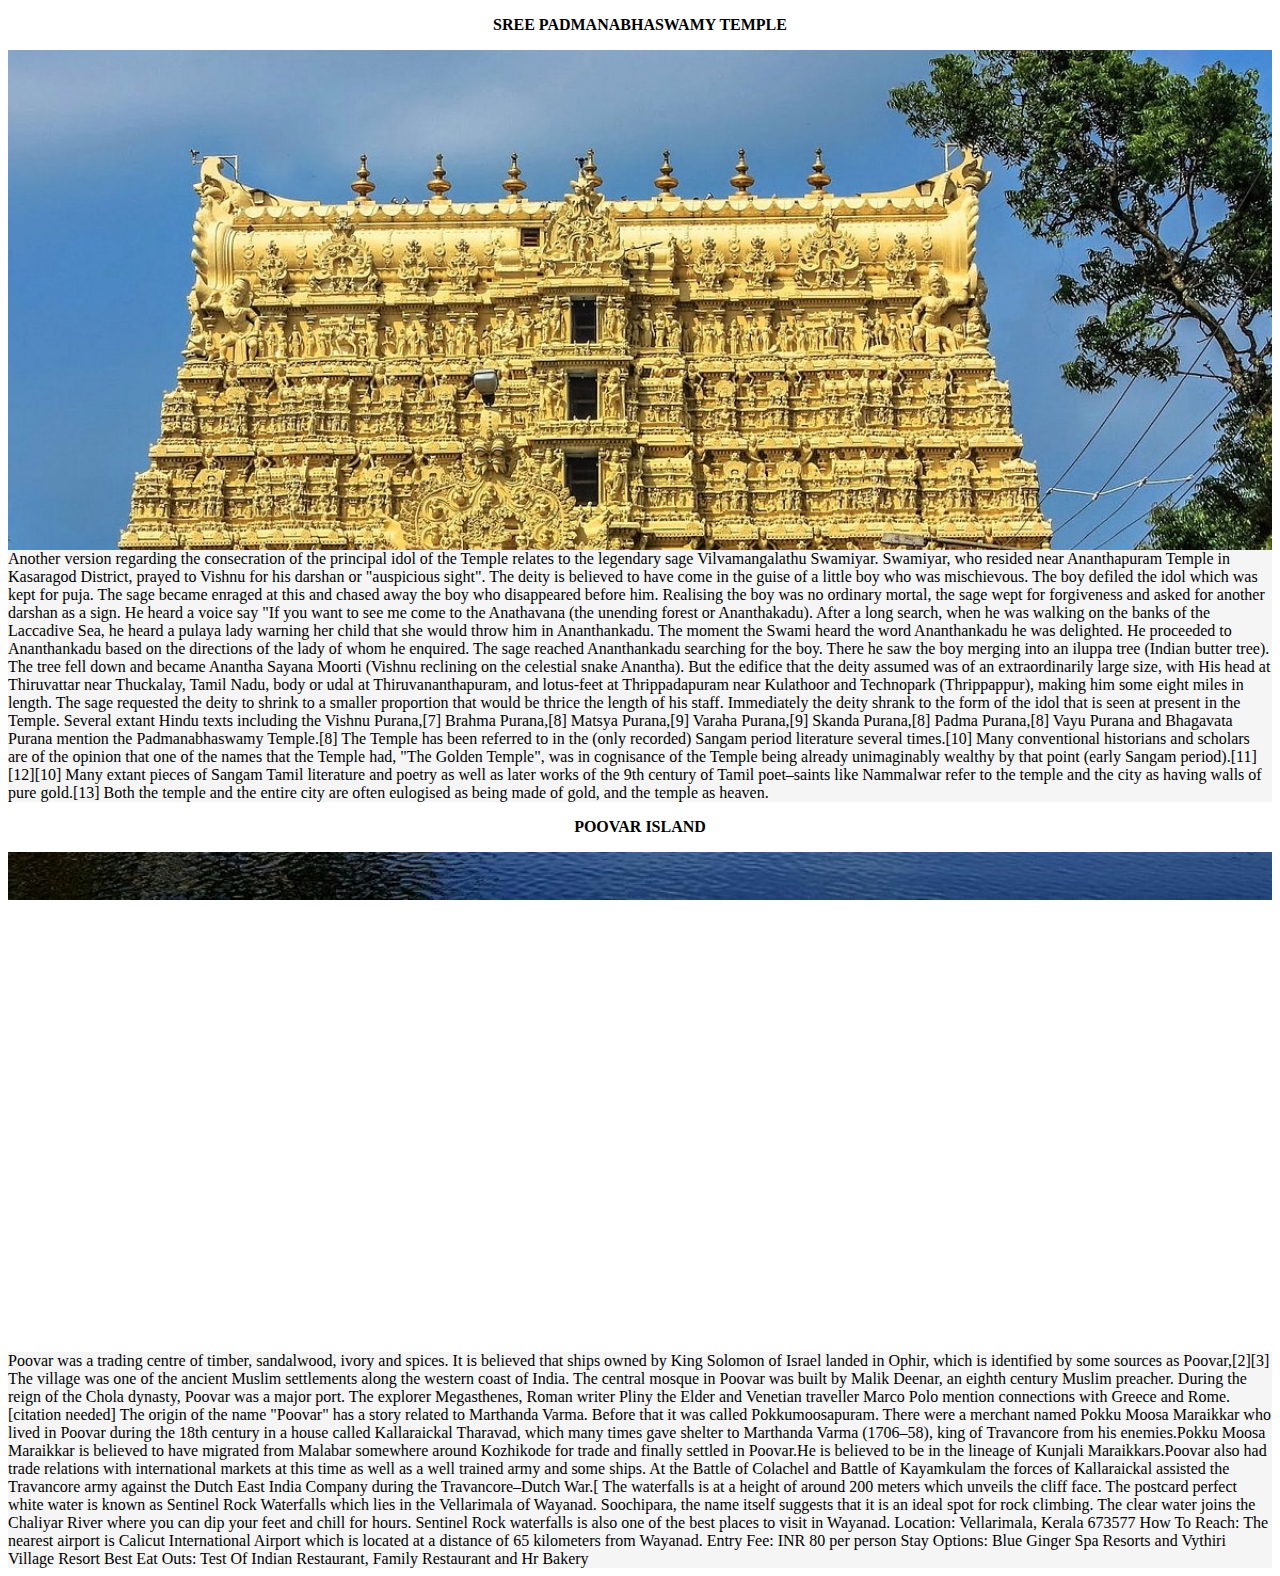
<file: trivandrum.html>
<!DOCTYPE html>
<html>
<head>
    <link href="https://cdn.jsdelivr.net/npm/bootstrap@5.3.2/dist/css/bootstrap.min.css" rel="stylesheet" integrity="sha384-T3c6CoIi6uLrA9TneNEoa7RxnatzjcDSCmG1MXxSR1GAsXEV/Dwwykc2MPK8M2HN" crossorigin="anonymous">
<meta name="viewport" content="width=device-width, initial-scale=1">

<style>
    .parallaxX {
        /* The image used */
        background-image: url("./images/sree-padmanabhaswamy.jpg");
      
        /* Set a specific height */
        min-height: 500px; 
      
        /* Create the parallax scrolling effect */
        background-attachment: fixed;
        background-position: center;
        background-repeat: no-repeat;
        background-size: cover;
      }
      </style>
      </head>
      <body>
        <script src="https://cdn.jsdelivr.net/npm/bootstrap@5.3.2/dist/js/bootstrap.bundle.min.js" integrity="sha384-C6RzsynM9kWDrMNeT87bh95OGNyZPhcTNXj1NW7RuBCsyN/o0jlpcV8Qyq46cDfL" crossorigin="anonymous"></script>
      
      <p><center><b> SREE PADMANABHASWAMY TEMPLE</b></center></p>
      
      <div class="parallaxX"></div>
      
      <div style="height:;background-color:whitesmoke">
        <div class="container py-5">
            Another version regarding the consecration of the principal idol of the Temple relates to the legendary sage Vilvamangalathu Swamiyar. Swamiyar, who resided near Ananthapuram Temple in Kasaragod District, prayed to Vishnu for his darshan or "auspicious sight". The deity is believed to have come in the guise of a little boy who was mischievous. The boy defiled the idol which was kept for puja. The sage became enraged at this and chased away the boy who disappeared before him. Realising the boy was no ordinary mortal, the sage wept for forgiveness and asked for another darshan as a sign. He heard a voice say "If you want to see me come to the Anathavana (the unending forest or Ananthakadu). After a long search, when he was walking on the banks of the Laccadive Sea, he heard a pulaya lady warning her child that she would throw him in Ananthankadu. The moment the Swami heard the word Ananthankadu he was delighted. He proceeded to Ananthankadu based on the directions of the lady of whom he enquired. The sage reached Ananthankadu searching for the boy. There he saw the boy merging into an iluppa tree (Indian butter tree). The tree fell down and became Anantha Sayana Moorti (Vishnu reclining on the celestial snake Anantha). But the edifice that the deity assumed was of an extraordinarily large size, with His head at Thiruvattar near Thuckalay, Tamil Nadu, body or udal at Thiruvananthapuram, and lotus-feet at Thrippadapuram near Kulathoor and Technopark (Thrippappur), making him some eight miles in length. The sage requested the deity to shrink to a smaller proportion that would be thrice the length of his staff. Immediately the deity shrank to the form of the idol that is seen at present in the Temple.
            Several extant Hindu texts including the Vishnu Purana,[7] Brahma Purana,[8] Matsya Purana,[9] Varaha Purana,[9] Skanda Purana,[8] Padma Purana,[8] Vayu Purana and Bhagavata Purana mention the Padmanabhaswamy Temple.[8] The Temple has been referred to in the (only recorded) Sangam period literature several times.[10] Many conventional historians and scholars are of the opinion that one of the names that the Temple had, "The Golden Temple", was in cognisance of the Temple being already unimaginably wealthy by that point (early Sangam period).[11][12][10] Many extant pieces of Sangam Tamil literature and poetry as well as later works of the 9th century of Tamil poet–saints like Nammalwar refer to the temple and the city as having walls of pure gold.[13] Both the temple and the entire city are often eulogised as being made of gold, and the temple as heaven.
       </div>   
      </div>
<style>
.parallax {
  /* The image used */
  background-image: url("./images/20160916-072404-largejpg.jpg");

  /* Set a specific height */
  min-height: 500px; 

  /* Create the parallax scrolling effect */
  background-attachment: fixed;
  background-position: center;
  background-repeat: no-repeat;
  background-size: cover;
}
</style>
</head>
<body>
    <script src="https://cdn.jsdelivr.net/npm/bootstrap@5.3.2/dist/js/bootstrap.bundle.min.js" integrity="sha384-C6RzsynM9kWDrMNeT87bh95OGNyZPhcTNXj1NW7RuBCsyN/o0jlpcV8Qyq46cDfL" crossorigin="anonymous"></script>

<p><center><b>POOVAR ISLAND</b></center></p>

<div class="parallax"></div>

<div style="height:;background-color:whitesmoke">
    <div class="container py-5">
        Poovar was a trading centre of timber, sandalwood, ivory and spices. It is believed that ships owned by King Solomon of Israel landed in Ophir, which is identified by some sources as Poovar,[2][3] The village was one of the ancient Muslim settlements along the western coast of India. The central mosque in Poovar was built by Malik Deenar, an eighth century Muslim preacher. During the reign of the Chola dynasty, Poovar was a major port. The explorer Megasthenes, Roman writer Pliny the Elder and Venetian traveller Marco Polo mention connections with Greece and Rome.[citation needed]

The origin of the name "Poovar" has a story related to Marthanda Varma. Before that it was called Pokkumoosapuram. There were a merchant named Pokku Moosa Maraikkar who lived in Poovar during the 18th century in a house called Kallaraickal Tharavad, which many times gave shelter to Marthanda Varma (1706–58), king of Travancore from his enemies.Pokku Moosa Maraikkar is believed to have migrated from Malabar somewhere around Kozhikode for trade and finally settled in Poovar.He is believed to be in the lineage of Kunjali Maraikkars.Poovar also had trade relations with international markets at this time as well as a well trained army and some ships. At the Battle of Colachel and Battle of Kayamkulam the forces of Kallaraickal assisted the Travancore army against the Dutch East India Company during the Travancore–Dutch War.[
    The waterfalls is at a height of around 200 meters which unveils the cliff face. The postcard perfect white water is known as Sentinel Rock Waterfalls which lies in the Vellarimala of Wayanad. Soochipara, the name itself suggests that it is an ideal spot for rock climbing. The clear water joins the Chaliyar River where you can dip your feet and chill for hours. Sentinel Rock waterfalls is also one of the best places to visit in Wayanad.

Location: Vellarimala, Kerala 673577
How To Reach: The nearest airport is Calicut International Airport which is located at a distance of 65 kilometers from Wayanad.
Entry Fee: INR 80 per person
Stay Options: Blue Ginger Spa Resorts and Vythiri Village Resort
Best Eat Outs: Test Of Indian Restaurant, Family Restaurant and Hr Bakery
</div>
</div>


</body>
</html>
</file>
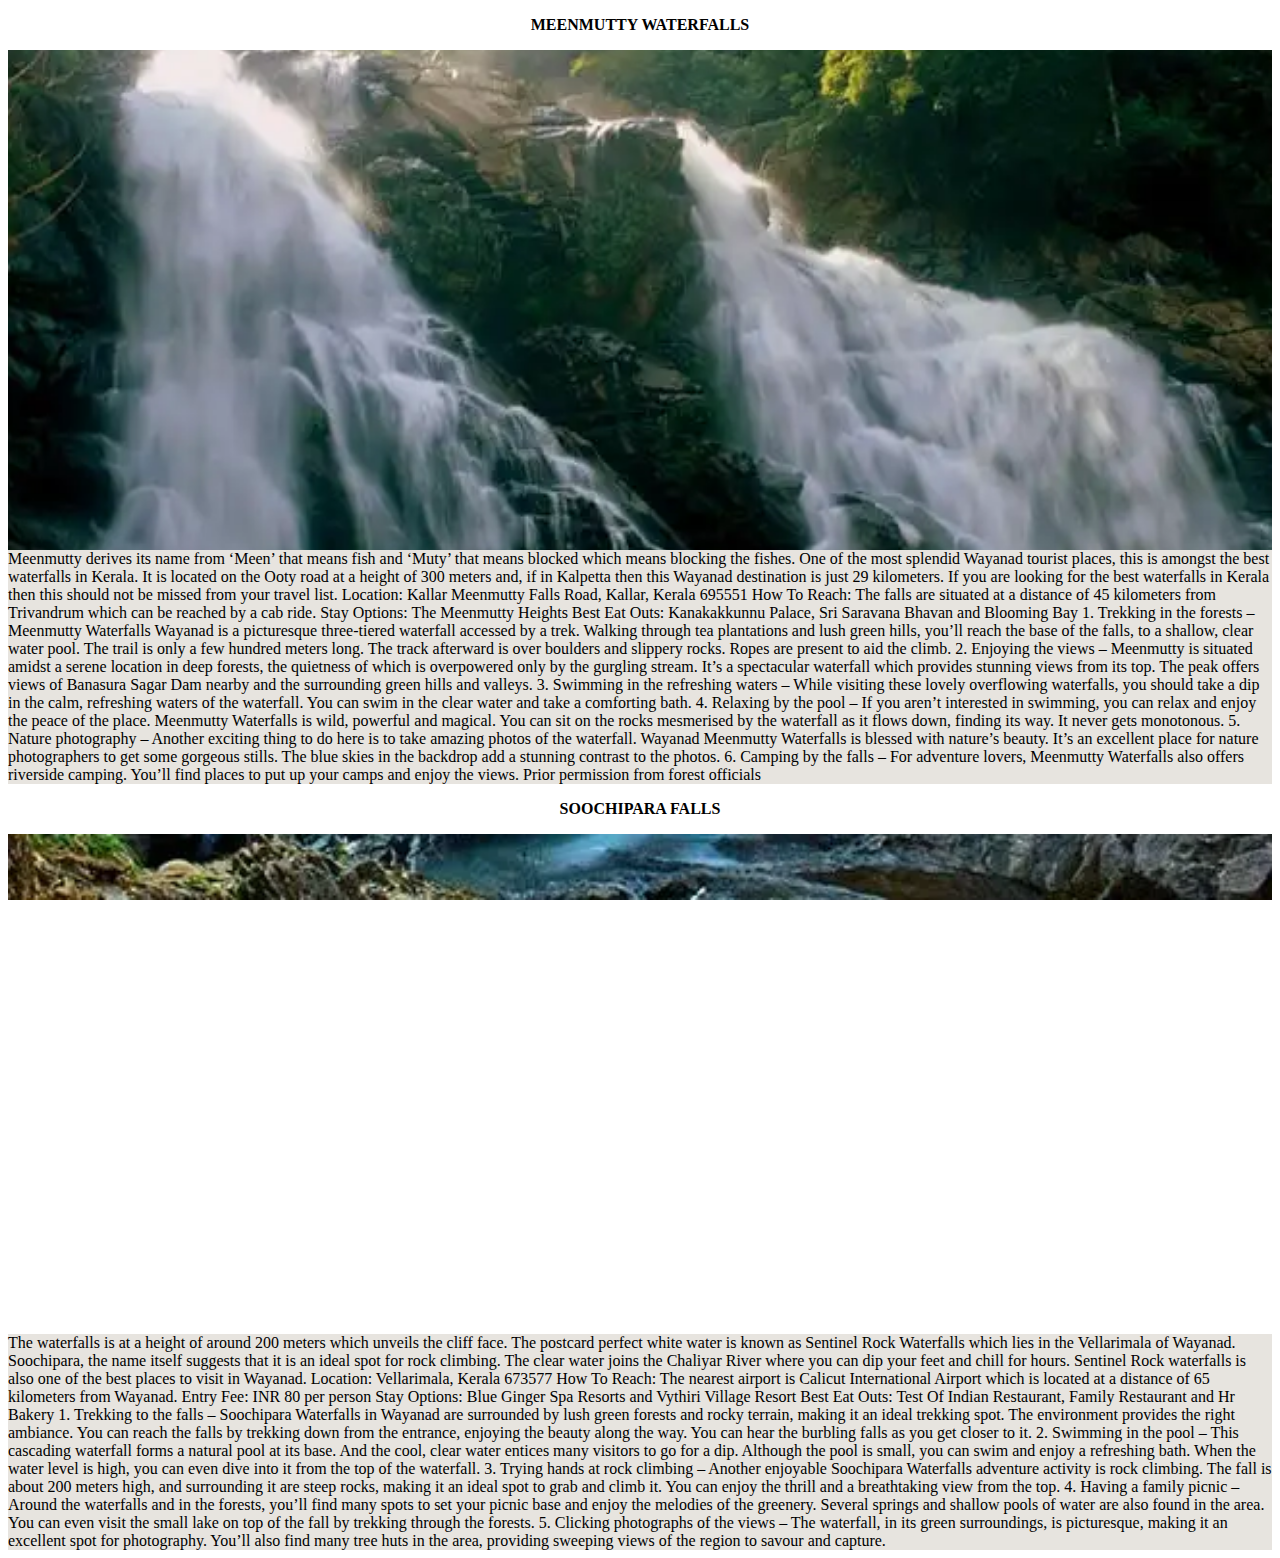
<file: wayanad.html>
<!DOCTYPE html>
<html>
<head>
<meta name="viewport" content="width=device-width, initial-scale=1">
<link href="https://cdn.jsdelivr.net/npm/bootstrap@5.3.2/dist/css/bootstrap.min.css" rel="stylesheet" integrity="sha384-T3c6CoIi6uLrA9TneNEoa7RxnatzjcDSCmG1MXxSR1GAsXEV/Dwwykc2MPK8M2HN" crossorigin="anonymous">
<style>
    .parallaxX {
        /* The image used */
        background-image: url("./images/meenmutty-waterfalls.webp");
      
        /* Set a specific height */
        min-height: 500px; 
      
        /* Create the parallax scrolling effect */
        background-attachment: fixed;
        background-position: center;
        background-repeat: no-repeat;
        background-size: cover;
      }
      </style>
      </head>
      <body>
        <script src="https://cdn.jsdelivr.net/npm/bootstrap@5.3.2/dist/js/bootstrap.bundle.min.js" integrity="sha384-C6RzsynM9kWDrMNeT87bh95OGNyZPhcTNXj1NW7RuBCsyN/o0jlpcV8Qyq46cDfL" crossorigin="anonymous"></script>
      
      <p><center><b> MEENMUTTY WATERFALLS</b></center></p>
      
      <div class="parallaxX"></div>
      
      <div style="height:;background-color:rgb(231, 228, 223)">
        <div class="container py-5">
    
        Meenmutty derives its name from ‘Meen’ that means fish and ‘Muty’ that means blocked which means blocking the fishes. One of the most splendid Wayanad tourist places, this is amongst the best waterfalls in Kerala. It is located on the Ooty road at a height of 300 meters and, if in Kalpetta then this Wayanad destination is just 29 kilometers. If you are looking for the best waterfalls in Kerala then this should not be missed from  your travel list.
    
    Location: Kallar Meenmutty Falls Road, Kallar, Kerala 695551
    How To Reach: The falls are situated at a distance of 45 kilometers from Trivandrum which can be reached by a cab ride.
    Stay Options: The Meenmutty Heights
    Best Eat Outs: Kanakakkunnu Palace, Sri Saravana Bhavan and Blooming Bay
    1. Trekking in the forests – Meenmutty Waterfalls Wayanad is a picturesque three-tiered waterfall accessed by a trek. Walking through tea plantations and lush green hills, you’ll reach the base of the falls, to a shallow, clear water pool. The trail is only a few hundred meters long. The track afterward is over boulders and slippery rocks. Ropes are present to aid the climb.

2. Enjoying the views – Meenmutty is situated amidst a serene location in deep forests, the quietness of which is overpowered only by the gurgling stream. It’s a spectacular waterfall which provides stunning views from its top. The peak offers views of Banasura Sagar Dam nearby and the surrounding green hills and valleys.

3. Swimming in the refreshing waters – While visiting these lovely overflowing waterfalls, you should take a dip in the calm, refreshing waters of the waterfall. You can swim in the clear water and take a comforting bath.

4. Relaxing by the pool – If you aren’t interested in swimming, you can relax and enjoy the peace of the place. Meenmutty Waterfalls is wild, powerful and magical. You can sit on the rocks mesmerised by the waterfall as it flows down, finding its way. It never gets monotonous.

5. Nature photography – Another exciting thing to do here is to take amazing photos of the waterfall. Wayanad Meenmutty Waterfalls is blessed with nature’s beauty. It’s an excellent place for nature photographers to get some gorgeous stills. The blue skies in the backdrop add a stunning contrast to the photos.

6. Camping by the falls – For adventure lovers, Meenmutty Waterfalls also offers riverside camping. You’ll find places to put up your camps and enjoy the views. Prior permission from forest officials
          
      </div>
      </div>
<style>
.parallax {
  /* The image used */
  background-image: url("./images/soochipara-waterfalls.webp");

  /* Set a specific height */
  min-height: 500px; 

  /* Create the parallax scrolling effect */
  background-attachment: fixed;
  background-position: center;
  background-repeat: no-repeat;
  background-size: cover;
}
</style>
</head>
<body>
    <script src="https://cdn.jsdelivr.net/npm/bootstrap@5.3.2/dist/js/bootstrap.bundle.min.js" integrity="sha384-C6RzsynM9kWDrMNeT87bh95OGNyZPhcTNXj1NW7RuBCsyN/o0jlpcV8Qyq46cDfL" crossorigin="anonymous"></script>

<p><center><b>SOOCHIPARA FALLS</b></center></p>
<!-- <div class="wy"><center>SOOCHIPARA FALLS</center></div>  -->

<div class="parallax"></div>

<div style="height:;background-color:rgb(231, 228, 223)">
    <div class="container py-5">
    The waterfalls is at a height of around 200 meters which unveils the cliff face. The postcard perfect white water is known as Sentinel Rock Waterfalls which lies in the Vellarimala of Wayanad. Soochipara, the name itself suggests that it is an ideal spot for rock climbing. The clear water joins the Chaliyar River where you can dip your feet and chill for hours. Sentinel Rock waterfalls is also one of the best places to visit in Wayanad.

Location: Vellarimala, Kerala 673577
How To Reach: The nearest airport is Calicut International Airport which is located at a distance of 65 kilometers from Wayanad.
Entry Fee: INR 80 per person
Stay Options: Blue Ginger Spa Resorts and Vythiri Village Resort
Best Eat Outs: Test Of Indian Restaurant, Family Restaurant and Hr Bakery
1. Trekking to the falls – Soochipara Waterfalls in Wayanad are surrounded by lush green forests and rocky terrain, making it an ideal trekking spot. The environment provides the right ambiance. You can reach the falls by trekking down from the entrance, enjoying the beauty along the way. You can hear the burbling falls as you get closer to it.

2. Swimming in the pool – This cascading waterfall forms a natural pool at its base. And the cool, clear water entices many visitors to go for a dip. Although the pool is small, you can swim and enjoy a refreshing bath. When the water level is high, you can even dive into it from the top of the waterfall.

3. Trying hands at rock climbing – Another enjoyable Soochipara Waterfalls adventure activity is rock climbing. The fall is about 200 meters high, and surrounding it are steep rocks, making it an ideal spot to grab and climb it. You can enjoy the thrill and a breathtaking view from the top.

4. Having a family picnic – Around the waterfalls and in the forests, you’ll find many spots to set your picnic base and enjoy the melodies of the greenery. Several springs and shallow pools of water are also found in the area. You can even visit the small lake on top of the fall by trekking through the forests.

5. Clicking photographs of the views – The waterfall, in its green surroundings, is picturesque, making it an excellent spot for photography. You’ll also find many tree huts in the area, providing sweeping views of the region to savour and capture.
</div>
</div>


</body>
</html>
</file>
<file: style.css>
.carousel-inner
{
    height: 600px;
}
.carousel-caption 
{
    width: 100%;
    position: absolute;
    top: 40%;
    left: 50%;
    transform: translate(-50%,-50%);
    /* background-color: black; */
    color: rgb(244, 238, 238);
    padding: 100px 100px;
}
.carousel-caption >h1{
    
    font-size: 70px;
    font-weight: 900;
    text-align:center;
    opacity: 0.9;
}

.carousel-caption >p{
    
    font-size: 30px;
    font-weight: 900;
    text-align:center;
    opacity: 0.9;
}


.container
{
        margin-bottom:50px ;
        margin-top: 50px;
        padding: 50px;
        margin-left: 50px;
        margin-right: 50px;
}

.wy
{
    font-style: oblique;
    font-size: x-large;
    top: 60%;
    left: 50%;
    margin-top: 100%;
    margin-bottom: 80%;
}
</file>
